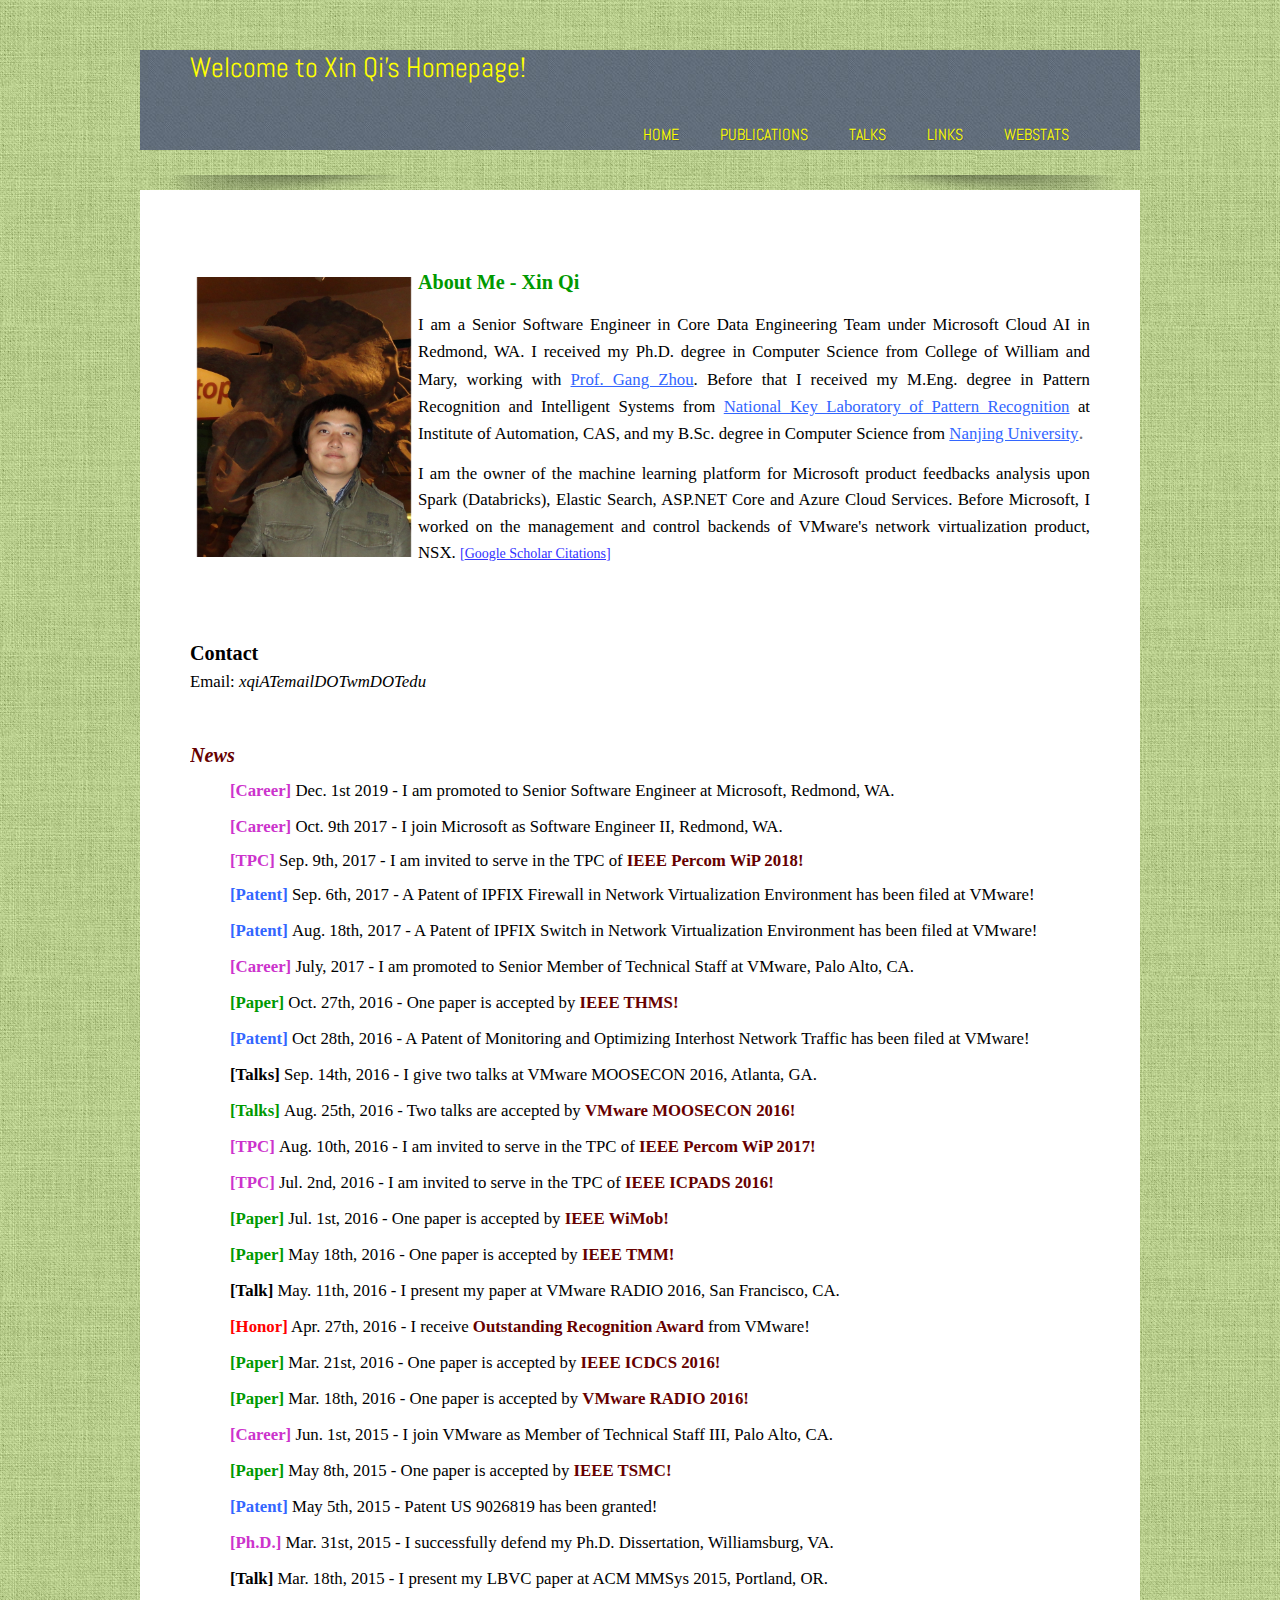
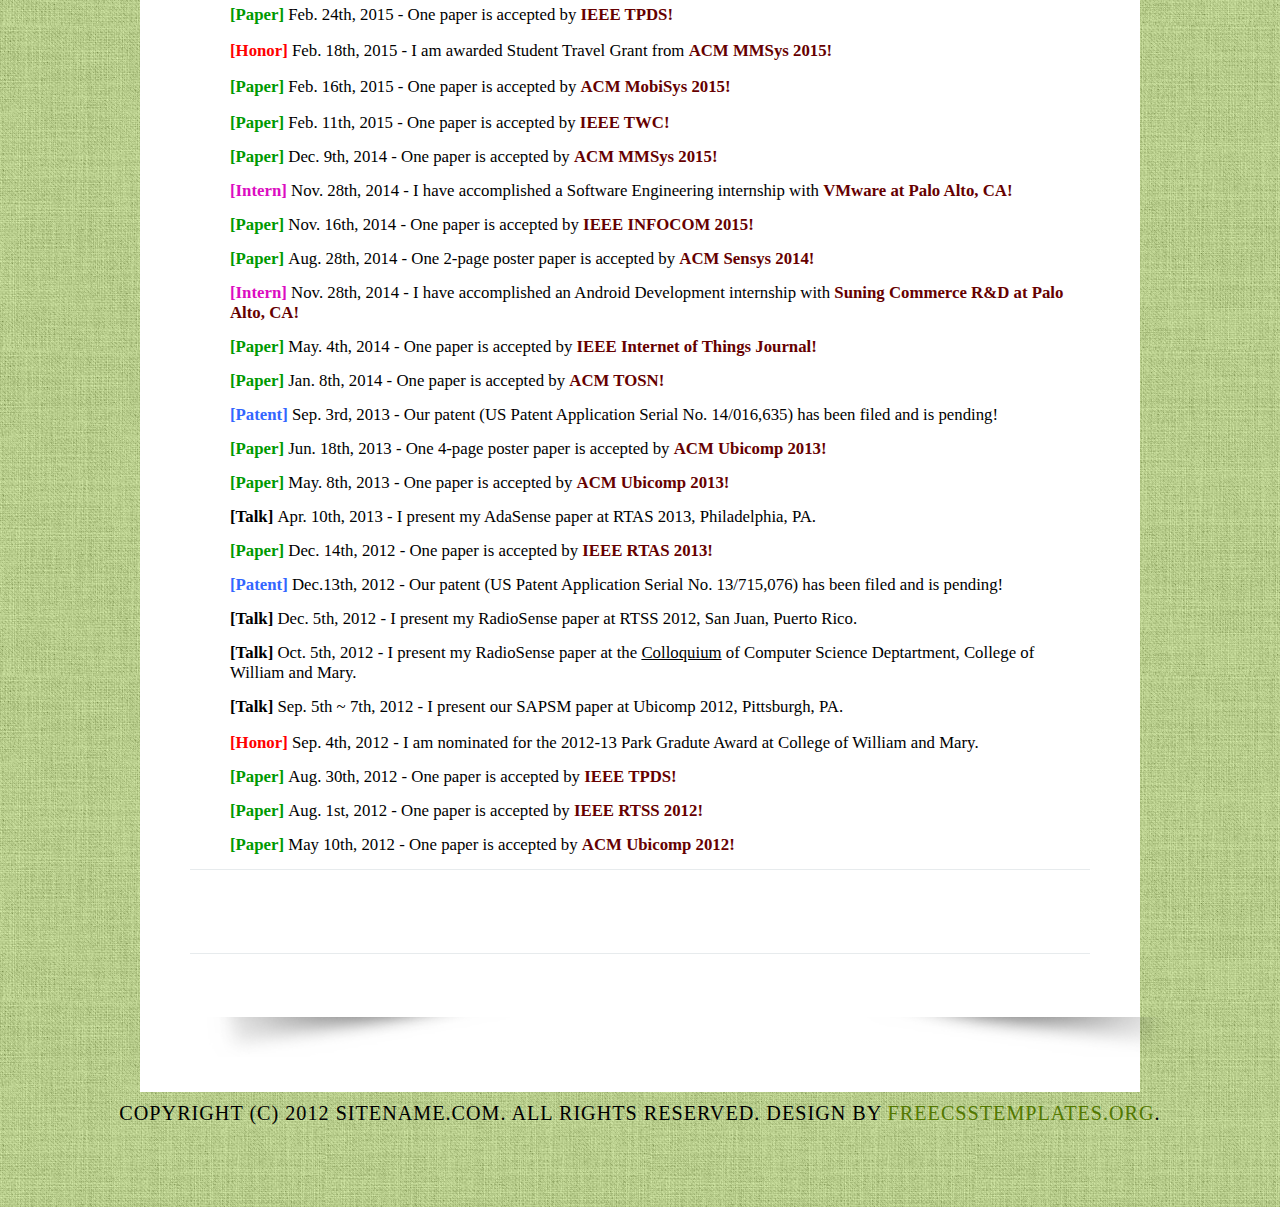
<file: index.html>
<!DOCTYPE html PUBLIC "-//W3C//DTD XHTML 1.0 Strict//EN" "http://www.w3.org/TR/xhtml1/DTD/xhtml1-strict.dtd">
<html xmlns="http://www.w3.org/1999/xhtml"><head><!--
Design by Free CSS Templates
http://www.freecsstemplates.org
Released for free under a Creative Commons Attribution 2.5 License
Name : Emerald Description: A two-column, fixed-width design with dark color scheme.
Version : 1.0
Released : 20120902
-->


















































  
  <meta http-equiv="Content-Type" content="text/html; charset=UTF-8" />

  
  <meta name="keywords" content="xin qi, activity recognition, radiosense, adasense, sapsm, video streaming, lbvc, smartphone, ubiquitous computing, mobile computing" />

  
  <meta name="description" content="Here's Xin Qi's homepage at Computer Science Dept, College of William and Mary." /><title>XIN QI's Homepage</title>
  

  
  
  <link href="http://fonts.googleapis.com/css?family=Abel" rel="stylesheet" type="text/css" />

  
  <link href="style.css" rel="stylesheet" type="text/css" media="screen" />

  
  <script type="text/javascript">
var _gaq = _gaq || [];
_gaq.push(['_setAccount', 'UA-37582113-1']);
_gaq.push(['_trackPageview']);
(function() {
var ga = document.createElement('script'); ga.type = 'text/javascript'; ga.async = true;
ga.src = ('https:' == document.location.protocol ? 'https://ssl' : 'http://www') + '.google-analytics.com/ga.js';
var s = document.getElementsByTagName('script')[0]; s.parentNode.insertBefore(ga, s);
})();
  </script></head><body>
<div id="wrapper">
<div id="header-wrapper" class="container">
<div id="header" class="container">
<div id="welcome">
<h1 style="color: yellow;"> Welcome to Xin Qi's Homepage! </h1>
</div>
<div id="menu" width="700">
<ul>
  <li class="current_page_item"><a href="index.html" style="color: yellow;">Home</a></li>
  <li><a href="publications.html" style="color: yellow;">Publications</a></li>
  <li><a href="talks.html" style="color: yellow;">Talks</a></li>
  <li><br />
  </li>
  <li><a href="index.html" style="color: yellow;">Links</a></li>
  <li><a href="https://www.dropbox.com/s/98r8j7r3y5ebmoz/WebStats.pdf?dl=0" target="_blank" style="color: yellow;">WebStats</a></li>
</ul>
</div>
</div>
<div><img src="images/img03.png" alt="" height="40" width="1000" /></div>
</div>
<!-- end #header -->
<div id="page">
<div id="content">
<div class="post">


<div class="entry">
<p><img src="images/xqi2.jpg" style="padding: 7px 6px; float: left; width: 216px; height: 280px;" alt="Xin Qi's photo" /><big style="font-family: Times New Roman,Times,serif;"><big><span class="listingBlankTr"><span class="node"><small><span style="color: black;"><big style="font-weight: bold;"><span style="color: rgb(0, 153, 0);">About Me - Xin Qi</span></big><br />
</span></small></span></span></big></big></p>
<p><big style="font-family: Times New Roman,Times,serif;"><big><span class="listingBlankTr"><span class="node"><small><span style="color: black;">I am a Senior Software Engineer in Core Data Engineering Team under Microsoft Cloud AI</span></small></span></span></big></big><big style="font-family: Times New Roman,Times,serif;"><big><span class="listingBlankTr"><span class="node"><small><span style="color: black;" /></small></span></span></big></big><big style="font-family: Times New Roman,Times,serif;"><big><span class="listingBlankTr"><span class="node"><small><span style="color: black;"> in Redmond, WA. I received my Ph.D. degree </span></small></span></span></big></big><big style="font-family: Times New Roman,Times,serif;"><big><span class="listingBlankTr"><span class="node"><small><span style="color: black;">in Computer Science from</span></small></span></span></big><big><span class="listingBlankTr"><span class="node"><small><span style="color: black;">
College of
William and Mary,&nbsp;</span></small></span></span></big></big><big style="font-family: Times New Roman,Times,serif;"><big><span class="listingBlankTr"><span class="node"><small><span style="color: black;" /></small></span></span></big></big><big style="font-family: Times New Roman,Times,serif;"><big><span class="listingBlankTr"><span class="node"><small><span style="color: black;">working with <a target="_blank" href="http://www.cs.wm.edu/%7Egzhou/"><span style="text-decoration: underline; color: rgb(51, 102, 255);">Prof. Gang Zhou</span></a></span></small></span></span></big></big><big style="font-family: Times New Roman,Times,serif;"><big><span class="listingBlankTr"><span class="node"><small><span style="color: black;">. Before that</span></small></span></span></big></big><big style="font-family: Times New Roman,Times,serif;"><span style="color: black;"> </span><big style="color: black;"><span class="listingBlankTr"><span class="node" /></span></big></big><big style="font-family: Times New Roman,Times,serif;"><big><span class="listingBlankTr"><span class="node"><small><span style="color: black;">I received my M.Eng. degree in Pattern
Recognition and
Intelligent Systems from</span> <a style="text-decoration: underline; color: rgb(51, 102, 255);" href="http://www.nlpr.ia.ac.cn/" target="_blank">National
Key
Laboratory of
Pattern Recognition</a> <span style="color: black;">at
Institute of
Automation, CAS, and my B.Sc.
degree in Computer Science from</span> <a href="http://www.nju.edu.cn/english/" target="_blank"><span style="color: rgb(51, 102, 255); text-decoration: underline;">Nanjing
University</span></a></small>.</span></span></big></big><span style="font-family: Times New Roman,Times,serif;">&nbsp;</span></p>

<p>
<big style="font-family: Times New Roman,Times,serif; color: black;">I am the owner of the machine learning platform for Microsoft product feedback</big><big style="font-family: Times New Roman,Times,serif; color: black;">s analysis upon Spark (Databricks), Elastic Search, ASP.NET Core and Azure Cloud Services.</big><big style="font-family: Times New Roman,Times,serif; color: black;"> Before Microsoft, I worked on the management and control backends of VMware's network virtualization product, NSX. </big><big style="font-family: Times New Roman,Times,serif; color: black;"><small><a target="_blank" href="https://scholar.google.com/citations?hl=en&amp;user=05BTnPwAAAAJ"><span style="color: rgb(51, 51, 255);">[<span style="text-decoration: underline;">Google Scholar Citations</span>]</span></a></small></big></p>
<p><br />
<big style="color: black;"><small><a target="_blank" href="https://scholar.google.com/citations?hl=en&amp;user=05BTnPwAAAAJ"><span style="color: rgb(51, 51, 255);" /></a></small></big></p>
<big style="font-family: Times New Roman,Times,serif; color: black;"> <big style="font-family: Times New Roman,Times,serif; color: black;"><span style="color: red; font-style: italic; font-weight: bold;">

</span><small><big><span style="font-weight: bold;"><br />
Contact</span></big><br style="font-family: Times New Roman,Times,serif; color: black;" />
</small>
<big style="color: black;"><small><small><span style="font-family: Times New Roman,Times,serif;">Email:<span style="font-style: italic;"> xqiATemailDOTwmDOTedu</span></span><br style="font-family: Times New Roman,Times,serif;" />
</small></small>
<span style="font-family: Times New Roman,Times,serif;"><br />
</span></big>
<br />
</big></big><div class="post"><big style="font-family: Times New Roman,Times,serif;"><big><span style="color: rgb(102, 0, 0); font-weight: bold; font-style: italic;">News</span></big></big><big><span style="font-weight: bold;"><br />
</span></big>
<dl style="color: black; font-family: Times New Roman,Times,serif; text-align: left;"><small><small>
  </small></small></dl><small><small>
</small></small>
<dl style="color: black; font-family: Times New Roman,Times,serif; text-align: left;">

<small><small>


  </small></small>  
  
  <dd><big><span style="font-weight: bold;"><span style="color: rgb(204, 51, 204);">[Career]</span> </span>Dec. 1st 2019 - I </big><big>am promoted to Senior </big><big>Software Engineer</big><big> at</big><big> Microsoft,</big><big> Redmond, WA.</big></dd>
  <dt><br />
  </dt>
  <dd><big><span style="font-weight: bold;"><span style="color: rgb(204, 51, 204);">[Career]</span> </span>Oct. 9th 2017 - I join Microsoft as Software Engineer II,</big><big> Redmond, WA.</big></dd>
</dl>
<dl style="color: black; font-family: Times New Roman,Times,serif; text-align: left;">
<dd><big style="color: rgb(204, 51, 204);"><span style="font-weight: bold;">[</span></big><big style="color: rgb(204, 51, 204);"><span style="font-weight: normal;"><span style="font-weight: bold;">TPC</span></span></big><big><span style="font-weight: bold;"><span style="color: rgb(204, 51, 204);">]</span> </span>Sep. 9th, 2017 - </big><big><span style="color: black; font-weight: normal;">I am invited to serve in the TPC of</span><span style="font-weight: normal;"> <span style="font-weight: bold;"><span style="color: rgb(102, 0, 0); font-weight: bold;">IEEE Percom WiP 2018!</span></span></span></big></dd>
</dl>
<dl style="color: black; font-family: Times New Roman,Times,serif; text-align: left;">


  
  <dd><big style="font-weight: bold; font-family: Times New Roman,Times,serif;"><span style="color: rgb(51, 102, 255);">[Patent]</span> </big><big style="font-family: Times New Roman,Times,serif;">Sep</big><big style="font-family: Times New Roman,Times,serif;">. 6th</big><big style="color: black; font-family: Times New Roman,Times,serif;">,
2017 - A Patent of IPFIX Firewall in Network Virtualization Environment has been filed at VMware!</big></dd>

  <dd><br />
  </dd>
  <dd><big style="font-weight: bold; font-family: Times New Roman,Times,serif;"><span style="color: rgb(51, 102, 255);">[Patent]</span> </big><big style="font-family: Times New Roman,Times,serif;">Aug. 18th</big><big style="color: black; font-family: Times New Roman,Times,serif;">,
2017 - A Patent of IPFIX Switch in Network Virtualization Environment has been filed at VMware!</big></dd>

  <dt><br />
  </dt>
  <dd><big><span style="font-weight: bold;"><span style="color: rgb(204, 51, 204);">[Career]</span> </span>July, 2017 - I am promoted to Senior Member of Technical Staff at VMware,</big><big> Palo Alto, CA.</big></dd>

  <dd><br />
  </dd>
  <dd><big style="color: rgb(0, 153, 0);"><span style="font-weight: bold;">[</span></big><big style="color: rgb(0, 153, 0);"><span style="font-weight: normal;"><span style="font-weight: bold;">Paper</span></span></big><big><span style="font-weight: bold;"><span style="color: rgb(0, 153, 0);">]</span> </span>Oct. 27th, 2016 - </big><big><span style="color: black; font-weight: normal;">One paper is
accepted by</span><span style="font-weight: normal;">&nbsp;<span style="font-weight: bold;"><span style="color: rgb(102, 0, 0); font-weight: bold;">IEEE THMS!</span></span></span></big></dd>

  <dd><br />
<big style="font-weight: bold; font-family: Times New Roman,Times,serif;"><span style="color: rgb(51, 102, 255);" /></big></dd>
  <dd><big style="font-weight: bold; font-family: Times New Roman,Times,serif;"><span style="color: rgb(51, 102, 255);">[Patent]</span> </big><big style="font-family: Times New Roman,Times,serif;">Oct</big><big style="color: black; font-family: Times New Roman,Times,serif;"> 28th,
2016 - A Patent of </big><big style="color: black; font-family: Times New Roman,Times,serif;">Monitoring and Optimizing </big><big style="color: black; font-family: Times New Roman,Times,serif;">Interhost Network Traffic has been filed at VMware!</big></dd>

  <dd><br />

  </dd>

  <dd><big style="color: black;"><span style="font-weight: bold;">[</span></big><big style="color: black;"><span style="font-weight: normal;"><span style="font-weight: bold;">Talks</span></span></big><big><span style="font-weight: bold;"><span style="color: black;">]</span> </span>Sep. 14th, 2016 - I give </big><big><span style="color: black; font-weight: normal;">two talks at</span><span style="font-weight: normal;"> <span style="color: black;">VMware MOOSECON 2016, Atlanta, GA.<br />
    </span></span></big></dd>

  <dd><br />

  </dd>

  <dd><big style="color: rgb(0, 153, 0);"><span style="font-weight: bold;">[</span></big><big style="color: rgb(0, 153, 0);"><span style="font-weight: normal;"><span style="font-weight: bold;">Talks</span></span></big><big><span style="font-weight: bold;"><span style="color: rgb(0, 153, 0);">]</span> </span>Aug. 25th, 2016 - </big><big><span style="color: black; font-weight: normal;">Two talks are
accepted by</span><span style="font-weight: normal;"> <span style="font-weight: bold;"><span style="color: rgb(102, 0, 0); font-weight: bold;">VMware MOOSECON 2016!</span></span></span></big></dd>


  <dd><br />

  </dd>


  <dd><big style="color: rgb(204, 51, 204);"><span style="font-weight: bold;">[</span></big><big style="color: rgb(204, 51, 204);"><span style="font-weight: normal;"><span style="font-weight: bold;">TPC</span></span></big><big><span style="font-weight: bold;"><span style="color: rgb(204, 51, 204);">]</span> </span>Aug. 10th, 2016 - </big><big><span style="color: black; font-weight: normal;">I am invited to serve in the TPC of</span><span style="font-weight: normal;"> <span style="font-weight: bold;"><span style="color: rgb(102, 0, 0); font-weight: bold;">IEEE Percom WiP 2017!</span></span></span></big></dd>


  <dd><br />

  </dd>


  <dd><big style="color: rgb(204, 51, 204);"><span style="font-weight: bold;">[</span></big><big style="color: rgb(204, 51, 204);"><span style="font-weight: normal;"><span style="font-weight: bold;">TPC</span></span></big><big><span style="font-weight: bold;"><span style="color: rgb(204, 51, 204);">]</span> </span>Jul. 2nd, 2016 - </big><big><span style="color: black; font-weight: normal;">I am invited to serve in the TPC of</span><span style="font-weight: normal;"> <span style="font-weight: bold;"><span style="color: rgb(102, 0, 0); font-weight: bold;">IEEE ICPADS 2016!</span></span></span></big></dd>


  <dd><br />

  </dd>


  <dd><big style="color: rgb(0, 153, 0);"><span style="font-weight: bold;">[</span></big><big style="color: rgb(0, 153, 0);"><span style="font-weight: normal;"><span style="font-weight: bold;">Paper</span></span></big><big><span style="font-weight: bold;"><span style="color: rgb(0, 153, 0);">]</span> </span>Jul. 1st, 2016 - </big><big><span style="color: black; font-weight: normal;">One paper is
accepted by</span><span style="font-weight: normal;">&nbsp;<span style="font-weight: bold;"><span style="color: rgb(102, 0, 0); font-weight: bold;">IEEE WiMob!</span></span></span></big></dd>
  <dd><br />

  </dd>

  <dd><big style="color: rgb(0, 153, 0);"><span style="font-weight: bold;">[</span></big><big style="color: rgb(0, 153, 0);"><span style="font-weight: normal;"><span style="font-weight: bold;">Paper</span></span></big><big><span style="font-weight: bold;"><span style="color: rgb(0, 153, 0);">]</span> </span>May 18th, 2016 - </big><big><span style="color: black; font-weight: normal;">One paper is
accepted by</span><span style="font-weight: normal;">&nbsp;<span style="font-weight: bold;"><span style="color: rgb(102, 0, 0); font-weight: bold;">IEEE TMM!</span></span></span></big></dd>



  <dd><br />

  </dd>


  <dd><big><span style="font-weight: bold;">[Talk]</span> May. 11th, 2016 - I present my</big><big> </big><big>paper
at VMware RADIO</big><big style="color: black;"> 2016</big><big>, San Francisco, CA.</big></dd>


  <dd><br />

  </dd>


  <dd><big style="color: red;"><span style="font-weight: bold;">[</span></big><big style="color: red;"><span style="font-weight: normal;"><span style="font-weight: bold;">Honor</span></span></big><big><span style="font-weight: bold;"><span style="color: red;">]</span></span><span style="color: black;"> Apr. 27th, 2016 - </span></big><big><span style="font-weight: normal; color: black;">I receive <span style="color: rgb(102, 0, 0);"><span style="font-weight: bold;"><span style="font-weight: bold; color: rgb(102, 0, 0);">Outstanding Recognition</span><span style="color: rgb(102, 0, 0);"> </span><span style="font-weight: bold; color: rgb(102, 0, 0);">Award</span></span><span style="color: black;"> from VMware!</span></span></span></big></dd>


  <dd><br />

  </dd>


  <dd><big style="color: rgb(0, 153, 0);"><span style="font-weight: bold;">[</span></big><big style="color: rgb(0, 153, 0);"><span style="font-weight: normal;"><span style="font-weight: bold;">Paper</span></span></big><big><span style="font-weight: bold;"><span style="color: rgb(0, 153, 0);">]</span> </span>Mar. 21st, 2016 - </big><big><span style="color: black; font-weight: normal;">One paper is
accepted by</span><span style="font-weight: normal;"> <span style="font-weight: bold;"><span style="color: rgb(102, 0, 0);">IEEE</span><span style="color: rgb(102, 0, 0); font-weight: bold;"> ICDCS 2016!</span></span></span></big></dd>


  <dd><br />

  </dd>


  <dd><big style="color: rgb(0, 153, 0);"><span style="font-weight: bold;">[</span></big><big style="color: rgb(0, 153, 0);"><span style="font-weight: normal;"><span style="font-weight: bold;">Paper</span></span></big><big><span style="font-weight: bold;"><span style="color: rgb(0, 153, 0);">]</span> </span>Mar. 18th, 2016 - </big><big><span style="color: black; font-weight: normal;">One paper is
accepted by</span><span style="font-weight: normal;"> <span style="font-weight: bold;"><span style="color: rgb(102, 0, 0); font-weight: bold;">VMware RADIO 2016!</span></span></span></big></dd>


  <dd><br />

  </dd>


  <dd><big><span style="font-weight: bold;"><span style="color: rgb(204, 51, 204);">[Career]</span> </span>Jun. 1st, 2015 - I join VMware as Member of Technical Staff III,</big><big> Palo Alto, CA.</big></dd>


  <dd><br />

  </dd>


  <dd><big style="color: rgb(0, 153, 0);"><span style="font-weight: bold;">[</span></big><big style="color: rgb(0, 153, 0);"><span style="font-weight: normal;"><span style="font-weight: bold;">Paper</span></span></big><big><span style="font-weight: bold;"><span style="color: rgb(0, 153, 0);">]</span> </span>May 8th, 2015 - </big><big><span style="color: black; font-weight: normal;">One paper is
accepted by</span><span style="font-weight: normal;">&nbsp;<span style="font-weight: bold;"><span style="color: rgb(102, 0, 0); font-weight: bold;">IEEE TSMC!</span></span></span></big></dd>

  <dd><br />

  </dd>


  <dd><big style="font-weight: bold; font-family: Times New Roman,Times,serif;"><span style="color: rgb(51, 102, 255);">[Patent]</span> </big><big style="font-family: Times New Roman,Times,serif;">May</big><big style="color: black; font-family: Times New Roman,Times,serif;"> 5th,
2015 - Patent US 9026819 has been granted</big><big style="color: black; font-family: Times New Roman,Times,serif;">!</big></dd>

  <dd><br />

  </dd>


  <dd><big><span style="font-weight: bold;"><span style="color: rgb(204, 51, 204);">[Ph.D.]</span> </span>Mar. 31st, 2015 - I successfully defend my Ph.D. Dissertation,</big><big> Williamsburg, VA.</big></dd>

  <dd><br />

  </dd>


  <dd><big><span style="font-weight: bold;">[Talk] </span>Mar.
18th, 2015 - I present my LBVC</big><big> </big><big>paper
at </big><big style="color: black;">ACM MMSys 2015</big><big>, Portland, OR.</big></dd>

  <dd><br />

  </dd>


  <dd><big style="color: rgb(0, 153, 0);"><span style="font-weight: bold;">[</span></big><big style="color: rgb(0, 153, 0);"><span style="font-weight: normal;"><span style="font-weight: bold;">Paper</span></span></big><big><span style="font-weight: bold;"><span style="color: rgb(0, 153, 0);">]</span> </span>Feb. 24th, 2015 - </big><big><span style="color: black; font-weight: normal;">One paper is
accepted by</span><span style="font-weight: normal;">&nbsp;<span style="font-weight: bold;"><span style="color: rgb(102, 0, 0); font-weight: bold;">IEEE TPDS!</span></span></span></big></dd>


  <dd><br />

  </dd>


  <dd style="font-family: Times New Roman,Times,serif;"><big><span style="font-weight: bold;"><span style="color: red;">[Honor]</span> </span></big><big>Feb. 18th, 2015 - I am awarded Student Travel Grant from </big><big><span style="color: rgb(102, 0, 0); font-weight: bold;">ACM MMSys 2015!</span></big></dd>


  <dd><br />

  </dd>


  <dd><big style="color: rgb(0, 153, 0);"><span style="font-weight: bold;">[</span></big><big style="color: rgb(0, 153, 0);"><span style="font-weight: normal;"><span style="font-weight: bold;">Paper</span></span></big><big><span style="font-weight: bold;"><span style="color: rgb(0, 153, 0);">]</span> </span>Feb. 16th, 2015 - </big><big><span style="color: black; font-weight: normal;">One paper is
accepted by</span><span style="font-weight: normal;"> </span><span style="color: rgb(102, 0, 0); font-weight: bold;">ACM MobiSys 2015!</span></big><big><span style="color: black; font-weight: normal;"><br />
</span></big></dd>


  <dd><br />

  </dd>


  <dd><big style="color: rgb(0, 153, 0);"><span style="font-weight: bold;">[</span></big><big style="color: rgb(0, 153, 0);"><span style="font-weight: normal;"><span style="font-weight: bold;">Paper</span></span></big><big><span style="font-weight: bold;"><span style="color: rgb(0, 153, 0);">]</span> </span>Feb. 11th, 2015 - </big><big><span style="color: black; font-weight: normal;">One paper is
accepted by</span><span style="font-weight: normal;">&nbsp;<span style="font-weight: bold;"><span style="color: rgb(102, 0, 0); font-weight: bold;">IEEE TWC!</span></span></span></big></dd>

</dl>


<small><small>


</small></small><dl style="color: black; font-family: Times New Roman,Times,serif; text-align: left;"><small><small>
  </small></small>  <dd><big style="color: rgb(0, 153, 0);"><span style="font-weight: bold;">[</span></big><big style="color: rgb(0, 153, 0);"><span style="font-weight: normal;"><span style="font-weight: bold;">Paper</span></span></big><big><span style="font-weight: bold;"><span style="color: rgb(0, 153, 0);">]</span>
    </span>Dec. 9th, 2014 - </big><big><span style="color: black; font-weight: normal;">One paper is
accepted by</span><span style="font-weight: normal;"> </span><span style="color: rgb(102, 0, 0); font-weight: bold;">ACM MMSys 2015!</span></big></dd>


</dl><small><small>

</small></small><dl style="color: black; font-family: Times New Roman,Times,serif; text-align: left;"><small><small>
  </small></small>  <dd><big style="color: rgb(220, 13, 193);"><span style="font-weight: bold;">[</span></big><big style="color: rgb(220, 13, 193);"><span style="font-weight: normal;"><span style="font-weight: bold;">Intern</span></span></big><big><span style="font-weight: bold;"><span style="color: rgb(220, 13, 193);">]</span>
    </span>Nov. 28th, 2014 - </big><big><span style="color: black; font-weight: normal;">I have accomplished a
Software Engineering
internship with </span><span style="font-weight: normal;"> </span><span style="color: rgb(102, 0, 0); font-weight: bold;">VMware at Palo Alto,
CA!</span></big></dd>

</dl><small><small>
</small></small><dl style="color: black; font-family: Times New Roman,Times,serif; text-align: left;"><small><small>
  </small></small>  <dd><big style="color: rgb(0, 153, 0);"><span style="font-weight: bold;">[</span></big><big style="color: rgb(0, 153, 0);"><span style="font-weight: normal;"><span style="font-weight: bold;">Paper</span></span></big><big><span style="font-weight: bold;"><span style="color: rgb(0, 153, 0);">]</span>
    </span>Nov. 16th, 2014 - </big><big><span style="color: black; font-weight: normal;">One paper is
accepted by</span><span style="font-weight: normal;"> </span><span style="color: rgb(102, 0, 0); font-weight: bold;">IEEE INFOCOM 2015!</span></big></dd>

</dl><small><small>
</small></small><dl style="color: black; font-family: Times New Roman,Times,serif; text-align: left;"><small><small>
  </small></small>  <dd><big style="color: rgb(0, 153, 0);"><span style="font-weight: bold;">[</span></big><big style="color: rgb(0, 153, 0);"><span style="font-weight: normal;"><span style="font-weight: bold;">Paper</span></span></big><big><span style="font-weight: bold;"><span style="color: rgb(0, 153, 0);">]</span>
    </span>Aug. 28th, 2014 - </big><big><span style="color: black; font-weight: normal;">One
2-page poster paper is
accepted by</span><span style="font-weight: normal;"> </span><span style="color: rgb(102, 0, 0); font-weight: bold;">ACM Sensys 2014!</span></big></dd>

</dl><small><small>
</small></small><dl style="color: black; font-family: Times New Roman,Times,serif; text-align: left;"><small><small>
  </small></small>  <dd><big style="color: rgb(220, 13, 193);"><span style="font-weight: bold;">[</span></big><big style="color: rgb(220, 13, 193);"><span style="font-weight: normal;"><span style="font-weight: bold;">Intern</span></span></big><big><span style="font-weight: bold;"><span style="color: rgb(220, 13, 193);">]</span>
    </span>Nov. 28th, 2014 - </big><big><span style="color: black; font-weight: normal;">I have accomplished an
Android Development internship with </span><span style="font-weight: normal;"> </span><span style="color: rgb(102, 0, 0); font-weight: bold;">Suning Commerce
R&amp;D at Palo Alto, CA!</span></big></dd>

</dl><small><small>
</small></small><dl style="color: black; font-family: Times New Roman,Times,serif; text-align: left;"><small><small>
  </small></small>  <dd><big style="color: rgb(0, 153, 0);"><span style="font-weight: bold;">[</span></big><big style="color: rgb(0, 153, 0);"><span style="font-weight: normal;"><span style="font-weight: bold;">Paper</span></span></big><big><span style="font-weight: bold;"><span style="color: rgb(0, 153, 0);">]</span>
    </span>May. 4th, 2014 - </big><big><span style="color: black; font-weight: normal;">One
paper is
accepted by</span><span style="font-weight: normal;"> </span><span style="color: rgb(102, 0, 0); font-weight: bold;">IEEE
Internet of Things Journal!</span></big></dd>

</dl><small><small>
</small></small><dl style="color: black; font-family: Times New Roman,Times,serif; text-align: left;"><small><small>
  </small></small>  <dd><big style="color: rgb(0, 153, 0);"><span style="font-weight: bold;">[</span></big><big style="color: rgb(0, 153, 0);"><span style="font-weight: normal;"><span style="font-weight: bold;">Paper</span></span></big><big><span style="font-weight: bold;"><span style="color: rgb(0, 153, 0);">]</span>
    </span>Jan.
8th, 2014 - </big><big><span style="color: black; font-weight: normal;">One
paper is
accepted by</span><span style="font-weight: normal;"> </span><span style="color: rgb(102, 0, 0); font-weight: bold;">ACM TOSN!</span></big></dd>

</dl><small><small>
</small></small><dl><small><small>
  </small></small>  <dd><big style="font-weight: bold; font-family: Times New Roman,Times,serif;"><span style="color: rgb(51, 102, 255);">[Patent]</span> </big><big style="font-family: Times New Roman,Times,serif; color: black;">Sep</big><big style="color: black; font-family: Times New Roman,Times,serif;"><span style="color: black;">.</span> 3rd,
2013 - Our patent </big><big style="color: black; font-family: Times New Roman,Times,serif;">(US
Patent Application Serial No. 14/016,635) </big><big style="color: black; font-family: Times New Roman,Times,serif;">has
been filed and is pending!</big></dd>

</dl><small><small>
</small></small><dl style="color: black; font-family: Times New Roman,Times,serif; text-align: left;"><small><small>
  </small></small>  <dd><big style="color: rgb(0, 153, 0);"><span style="font-weight: bold;">[</span></big><big style="color: rgb(0, 153, 0);"><span style="font-weight: normal;"><span style="font-weight: bold;">Paper</span></span></big><big><span style="font-weight: bold;"><span style="color: rgb(0, 153, 0);">]</span>
    </span>Jun.
18th, 2013 - </big><big><span style="color: black; font-weight: normal;">One 4-page poster
paper is
accepted by</span><span style="font-weight: normal;"> </span><span style="color: rgb(102, 0, 0); font-weight: bold;">ACM Ubicomp
2013!</span></big></dd>

</dl><small><small>
</small></small><dl style="color: black; font-family: Times New Roman,Times,serif; text-align: left;"><small><small>
  </small></small>  <dd><big style="color: rgb(0, 153, 0);"><span style="font-weight: bold;">[</span></big><big style="color: rgb(0, 153, 0);"><span style="font-weight: normal;"><span style="font-weight: bold;">Paper</span></span></big><big><span style="font-weight: bold;"><span style="color: rgb(0, 153, 0);">]</span>
    </span>May.
8th, 2013 - </big><big><span style="color: black; font-weight: normal;">One
paper is
accepted by</span><span style="font-weight: normal;"> </span><span style="color: rgb(102, 0, 0); font-weight: bold;">ACM Ubicomp
2013!</span></big></dd>

</dl><small><small>
</small></small><dl style="color: black; font-family: Times New Roman,Times,serif; text-align: left;"><small><small>
  </small></small>  <dd><big><span style="font-weight: bold;">[Talk] </span>Apr.
10th, 2013 - I present my </big><big>AdaSense </big><big>paper
at
RTAS 2013, Philadelphia, PA.</big><br />
  </dd>

</dl><small><small>
</small></small><dl style="color: rgb(204, 0, 0); font-family: Times New Roman,Times,serif; text-align: left;" font-weight="" bold=""><small><small>
  </small></small>  <dd><big><span style="color: black; font-weight: normal;"><span style="font-weight: bold; color: rgb(0, 153, 0);">[Paper]</span>
Dec.
14th, 2012 - One paper is accepted by</span> <span style="color: rgb(102, 0, 0); font-weight: bold;">IEEE RTAS 2013!</span></big></dd>

</dl><small><small>
</small></small><dl style="text-align: left;"><small><small>
  </small></small>  <dd><big style="font-weight: bold; font-family: Times New Roman,Times,serif;"><span style="color: rgb(51, 102, 255);">[Patent]</span> </big><big style="color: black; font-family: Times New Roman,Times,serif;">Dec.13th,
2012 - Our patent </big><big style="color: black; font-family: Times New Roman,Times,serif;">(US
Patent Application Serial No. 13/715,076) </big><big style="color: black; font-family: Times New Roman,Times,serif;">has
been filed and is pending!</big><br />
  </dd>

</dl><small><small>
</small></small><dl style="color: black; text-align: left; font-family: Times New Roman,Times,serif;"><small><small>
  </small></small>  <dd><big><span style="font-weight: bold;">[Talk] </span>Dec. 5th,
2012 - I present my </big><big>RadioSense </big><big>paper
at
RTSS 2012, San Juan, Puerto Rico.</big></dd>

</dl><small><small>
</small></small><dl style="text-align: left; font-family: Times New Roman,Times,serif;"><small><small>
  </small></small>  <dd><big style="color: black;"><span style="font-weight: bold;">[Talk]
    </span>Oct</big><big style="color: black;">. 5th, 2012 - I present
my RadioSense paper at the <a target="_blank" style="text-decoration: underline; color: black;" href="https://events.wm.edu/event/view/wm/11918">Colloquium</a>
of
Computer Science Deptartment, College of William and Mary.</big></dd>

</dl><small><small>
</small></small><dl style="color: black; text-align: left;"><small><small>
  </small></small>  <dd><big style="font-family: Times New Roman,Times,serif;"><span style="font-weight: bold;">[Talk] </span></big><big><span style="font-family: Times New Roman,Times,serif;">Sep.
5th ~ 7th, 2012 - I present our SAPSM paper at Ubicomp 2012,
Pittsburgh, PA.</span><span style="font-weight: bold;" /></big></dd>

  <dd><br />
    <big><span style="font-weight: bold;" /></big></dd>

  <dd style="font-family: Times New Roman,Times,serif;"><big><span style="font-weight: bold;"><span style="color: red;">[Honor]</span> </span></big><big>Sep.
4th, 2012 - I am nominated for the 2012-13
Park Gradute Award at College of William and Mary.</big></dd>

</dl><small><small>
</small></small><dl style="font-weight: bold; color: rgb(153, 102, 51); text-align: left; font-family: Times New Roman,Times,serif;"><small><small>
  </small></small>  <dd><big><span style="color: black; font-weight: normal;"><span style="font-weight: bold; color: rgb(0, 153, 0);">[Paper] </span></span></big><big><span style="color: black; font-weight: normal;">Aug. 30th, 2012 -
One paper
is accepted by</span> <span style="color: rgb(102, 0, 0);">IEEE TPDS!</span></big></dd>

</dl><small><small>
</small></small><dl style="font-weight: bold; color: rgb(153, 102, 51); text-align: left; font-family: Times New Roman,Times,serif;"><small><small>
  </small></small>  <dd><big><span style="color: black; font-weight: normal;"><span style="font-weight: bold; color: rgb(0, 153, 0);">[Paper] </span></span></big><big><span style="color: black; font-weight: normal;">Aug. 1st, 2012 -
One paper
is accepted by</span> <span style="color: rgb(102, 0, 0);">IEEE RTSS
2012!</span></big></dd>

</dl><small><small>
</small></small><dl style="font-weight: bold; color: rgb(153, 102, 51); font-family: Times New Roman,Times,serif;"><small><small>
  </small></small>  <dd style="text-align: left;"><big><span style="color: black; font-weight: normal;"><span style="font-weight: bold; color: rgb(0, 153, 0);">[Paper] </span></span></big><big style="color: black; font-weight: normal;">May 10th, 2012 - </big><big><span style="color: black; font-weight: normal;">One paper is
accepted by</span><span style="font-weight: normal;"> </span><span style="color: rgb(102, 0, 0);">ACM Ubicomp
2012!</span></big></dd>

</dl><small>
</small></div>
</div>
<div style="clear: both;"><big style="font-family: Times New Roman,Times,serif; color: black;"><big style="font-family: Times New Roman,Times,serif; color: black;">&nbsp;</big></big></div>
</div>
<!-- end #content -->
<!-- end #sidebar -->
<div style="clear: both;"><big style="font-family: Times New Roman,Times,serif; color: black;"><big style="font-family: Times New Roman,Times,serif; color: black;">&nbsp;</big></big></div>
</div>
<div class="container"><big style="font-family: Times New Roman,Times,serif; color: black;"><big style="font-family: Times New Roman,Times,serif; color: black;"><img src="images/img03.png" alt="" height="40" width="1000" /></big></big></div>
<!-- end #page --></div>
<div id="footer-content">
<div id="footer">
<p><big style="font-family: Times New Roman,Times,serif; color: black;"><big style="font-family: Times New Roman,Times,serif; color: black;">Copyright (c) 2012 Sitename.com. All rights reserved. Design
by <a href="http://www.freecsstemplates.org/" rel="nofollow">FreeCSSTemplates.org</a>.</big></big></p>
</div>
<!-- end #footer -->
</div>
</div>

</body></html>
</file>
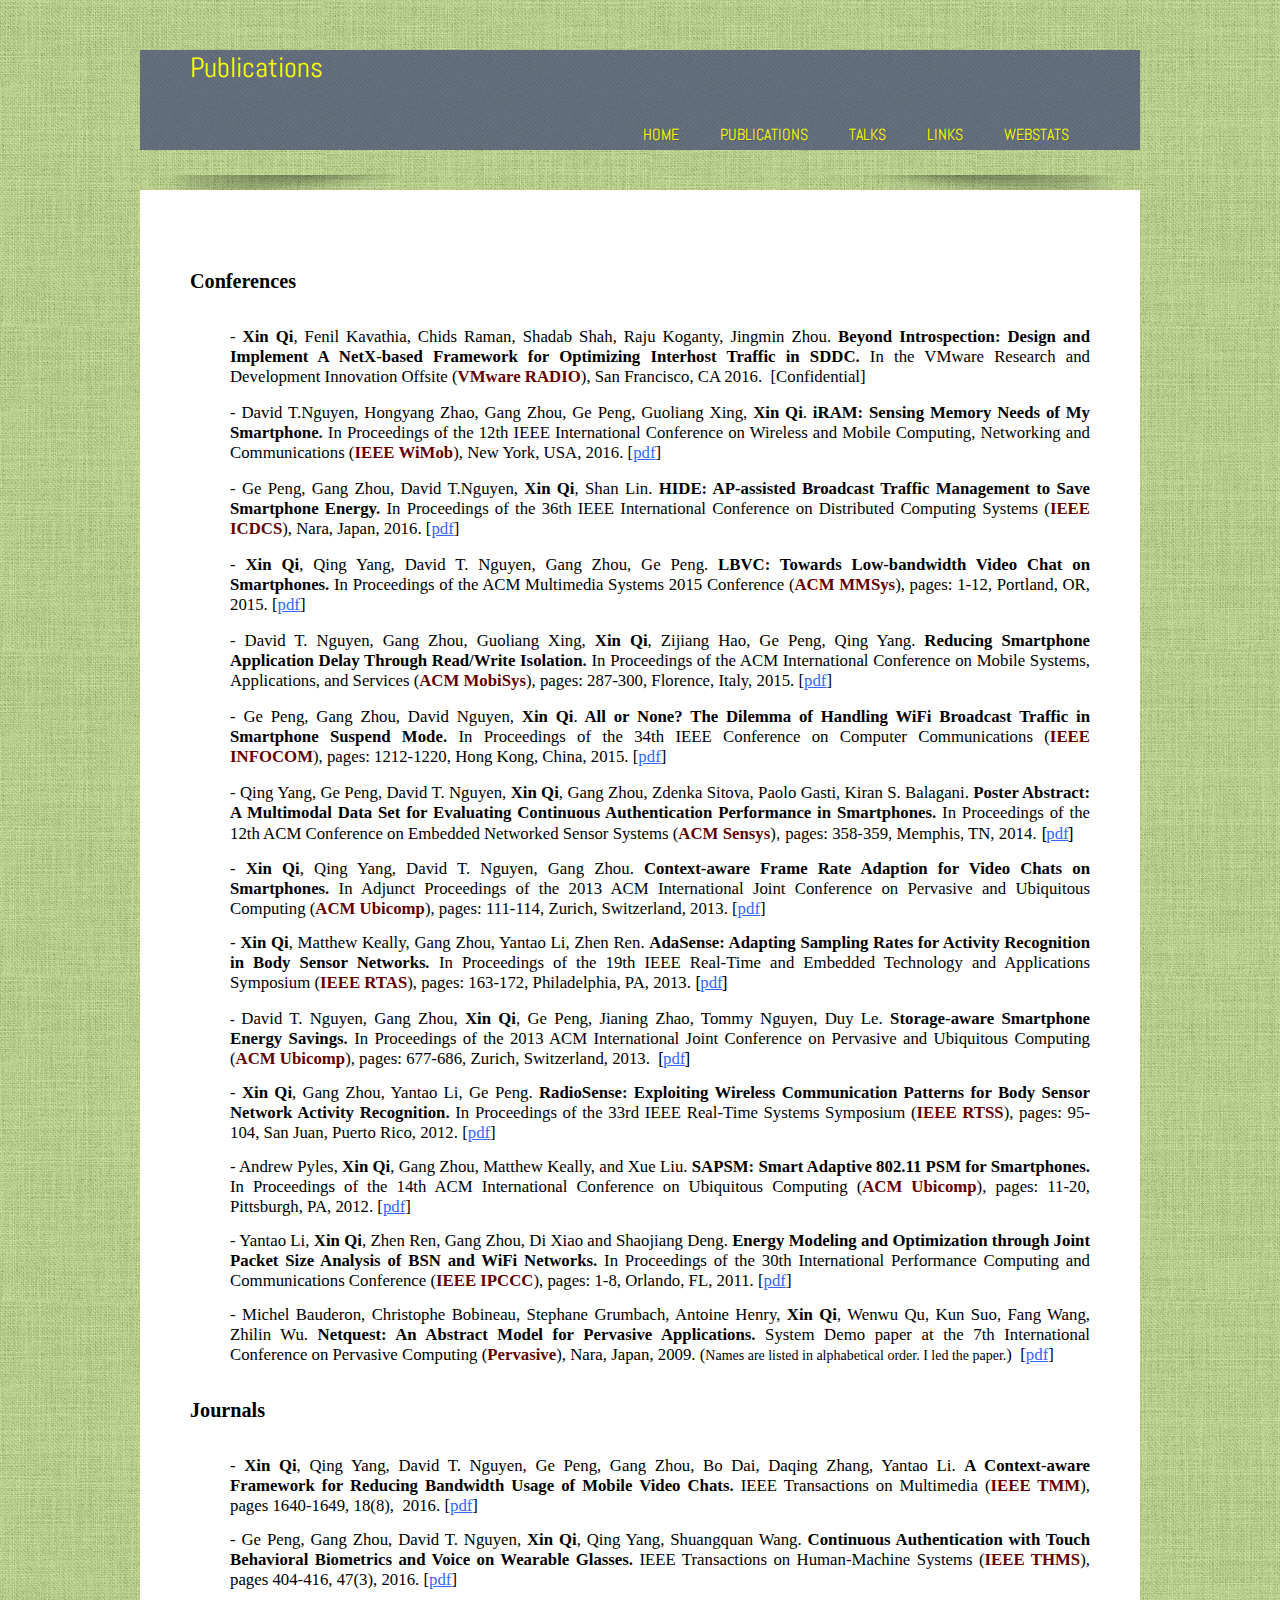
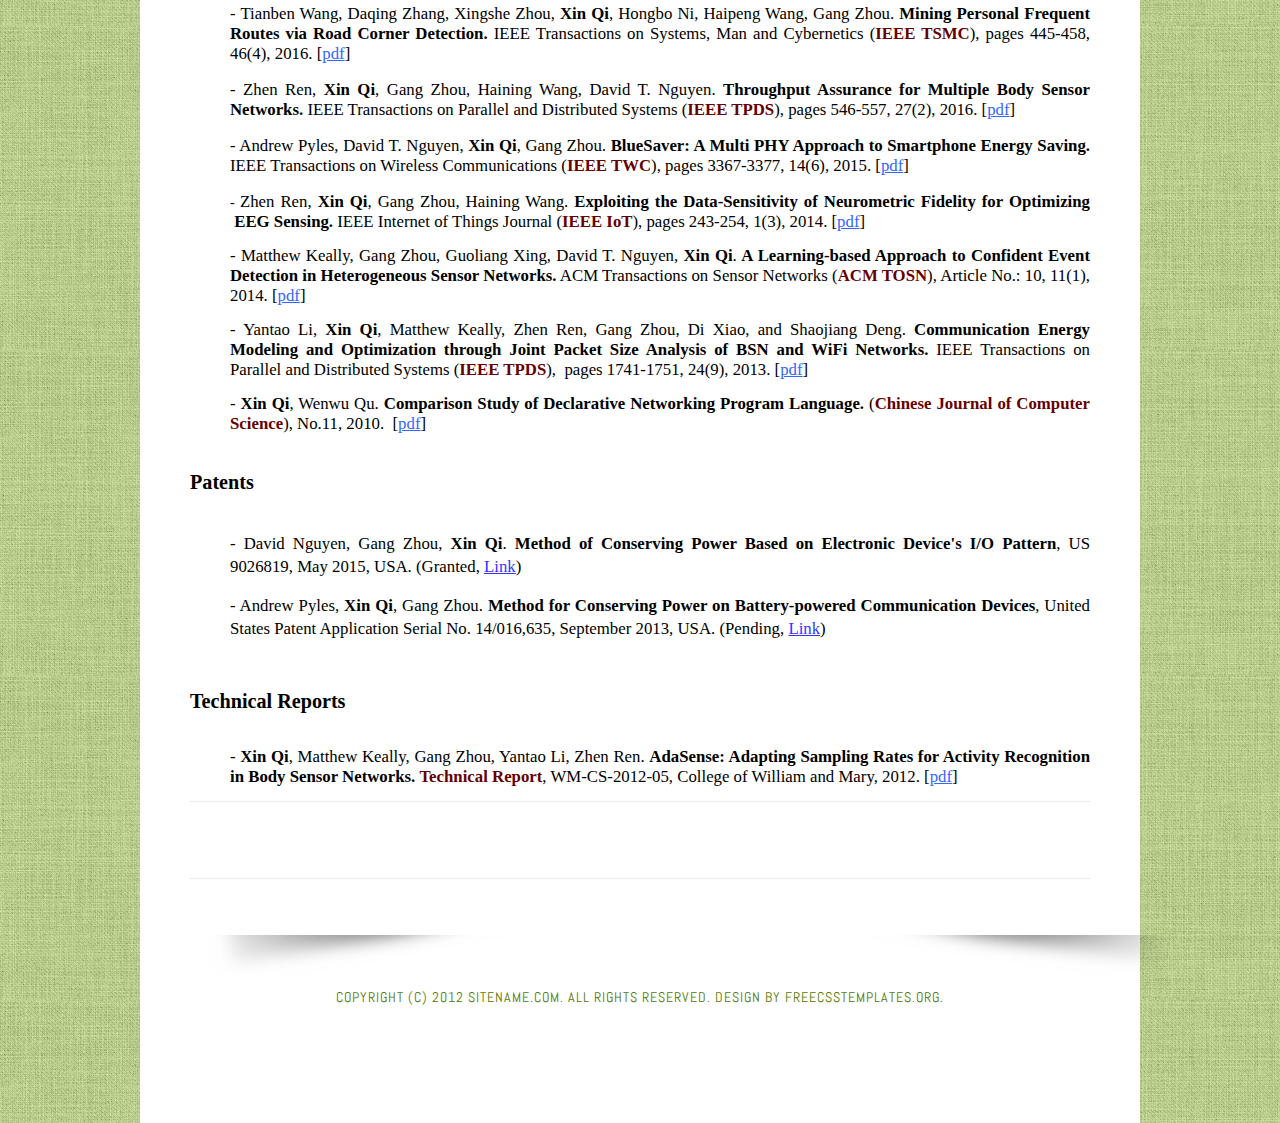
<file: fulllist.html>
<!DOCTYPE html PUBLIC "-//W3C//DTD XHTML 1.0 Strict//EN" "http://www.w3.org/TR/xhtml1/DTD/xhtml1-strict.dtd">
<html xmlns="http://www.w3.org/1999/xhtml"><head><!--
Design by Free CSS Templates
http://www.freecsstemplates.org
Released for free under a Creative Commons Attribution 2.5 License
Name : Emerald Description: A two-column, fixed-width design with dark color scheme.
Version : 1.0
Released : 20120902
-->




















  
  <meta http-equiv="Content-Type" content="text/html; charset=UTF-8" />

  
  <meta name="keywords" content="xin qi, activity recognition, radiosense, adasense, sapsm, video streaming, lbvc, smartphone, ubiquitous computing, mobile computing" />

  
  <meta name="description" content="Here's Xin Qi's homepage at Computer Science Dept, College of William and Mary." /><title>XIN QI's Homepage</title>
  

  
  
  <link href="http://fonts.googleapis.com/css?family=Abel" rel="stylesheet" type="text/css" />

  
  <link href="style.css" rel="stylesheet" type="text/css" media="screen" />

  
  <script type="text/javascript">
var _gaq = _gaq || [];
_gaq.push(['_setAccount', 'UA-37582113-1']);
_gaq.push(['_trackPageview']);
(function() {
var ga = document.createElement('script'); ga.type = 'text/javascript'; ga.async = true;
ga.src = ('https:' == document.location.protocol ? 'https://ssl' : 'http://www') + '.google-analytics.com/ga.js';
var s = document.getElementsByTagName('script')[0]; s.parentNode.insertBefore(ga, s);
})();
  </script></head><body>
<div id="wrapper">
<div id="header-wrapper" class="container">
<div id="header" class="container">
<div id="welcome">
<h1 style="color: yellow;"> Publications </h1>
</div>
<div id="menu" width="700">
<ul>
  <li class="current_page_item"><a href="index.html" style="color: yellow;">Home</a></li>
  <li><a href="publications.html" style="color: yellow;">Publications</a></li>
  <li><a href="talks.html" style="color: yellow;">Talks</a></li>
  <li><br />
  </li>
  <li><a href="index.html" style="color: yellow;">Links</a></li>
  <li><a href="pdfs/WebStats.pdf" target="_blank" style="color: yellow;">WebStats</a></li>
</ul>
</div>
</div>
<div><img src="images/img03.png" alt="" height="40" width="1000" /></div>
</div>
<!-- end #header -->
<div id="page">
<div id="content">
<div class="post">
<div class="entry">
<div class="post"><big><span style="font-weight: normal; font-family: Times New Roman,Times,serif;"><big style="font-weight: bold; color: black; font-family: Times New Roman,Times,serif;">Conferences</big><br />
<br />
</span></big>
<dl style="font-family: Times New Roman,Times,serif;">



  <dd style="text-align: justify;"><big><span style="font-weight: normal;"><span style="color: black;">
- </span><span style="color: black;" /></span></big><big><span style="font-weight: normal;"><span style="font-weight: bold; color: black;">Xin
Qi</span><span style="color: black;" /></span></big><big><span style="font-weight: normal;"><span style="color: black;">, Fenil Kavathia, Chids Raman, Shadab Shah, Raju Koganty, Jingmin Zhou.</span><span style="font-weight: bold; color: black;"> Beyond Introspection: Design and Implement A NetX-based Framework for Optimizing Interhost Traffic in SDDC.</span><span style="color: black;"> </span></span></big><big style="color: black;"><span style="font-weight: normal;">In the VMware Research and Development Innovation Offsite </span></big><big style="color: black;"><span style="font-weight: normal;" /></big><big><span style="color: black;">(</span><span style="font-weight: bold; color: rgb(102, 0, 0);">VMware RADIO</span><span style="color: black;">), San Francisco</span></big><big><span style="color: black;">, CA 2016.&nbsp; [Confidential]</span></big><big><span style="font-weight: normal;"><span style="color: black;" /></span></big></dd>

  <dt><br />
  </dt>
  <dd style="text-align: justify;"><big><span style="font-weight: normal;"><span style="color: black;">
- </span></span></big><big><span style="font-weight: normal;"><span style="color: black;">David T.Nguyen, Hongyang Zhao, Gang Zhou, Ge Peng, Guoliang Xing, <span style="font-weight: bold;">Xin Qi</span></span><span style="color: black;">.</span></span></big><big><span style="font-weight: normal;"><span style="color: black;"><span style="color: black;"><span style="font-weight: bold; color: black;"> iRAM: Sensing Memory Needs of My Smartphone.</span><span style="color: black;">&nbsp;</span></span></span></span></big><big style="color: black;"><span style="font-weight: normal;">In </span></big><big style="color: black;"><span style="font-weight: normal;">Proceedings of</span></big><big><span style="font-weight: normal;"><span style="color: black;" /></span></big><big style="color: black;"><span style="font-weight: normal;"> the 12th IEEE International Conference on Wireless and Mobile Computing, Networking and Communications (</span></big><big><span style="font-weight: bold; color: rgb(102, 0, 0);">IEEE WiMob</span></big><big style="color: black;"><span style="font-weight: normal;">),</span></big><big><span style="color: black;"> New York, USA, 2016. </span></big><big><span style="color: black;" /></big><big><span style="font-weight: normal;"><span style="color: black;">[</span><a style="text-decoration: underline; color: rgb(51, 102, 255); font-family: Times New Roman,Times,serif;" href="http://www.cs.wm.edu/%7Egzhou/files/iRAM16.pdf" target="_blank">pdf</a><span style="color: black;">]</span></span></big></dd>
  <dt><br />
  </dt>
  <dd style="text-align: justify;"><big><span style="font-weight: normal;"><span style="color: black;">
- </span><span style="color: black;" /></span></big><big><span style="font-weight: normal;"><span style="color: black;">Ge Peng</span><span style="color: black;">, Gang Zhou, David T.Nguyen, <span style="font-weight: bold;">Xin Qi</span>, Shan Lin</span><span style="color: black;">.</span></span></big><big><span style="font-weight: normal;"><span style="color: black;"><span style="color: black;"><span style="font-weight: bold; color: black;"> HIDE: AP-assisted Broadcast Traffic Management to Save Smartphone Energy.</span><span style="color: black;">&nbsp;</span></span></span></span></big><big style="color: black;"><span style="font-weight: normal;">In </span></big><big style="color: black;"><span style="font-weight: normal;">Proceedings of</span></big><big><span style="font-weight: normal;"><span style="color: black;" /></span></big><big style="color: black;"><span style="font-weight: normal;"> the 36th IEEE International Conference on Distributed Computing Systems (</span></big><big><span style="font-weight: bold; color: rgb(102, 0, 0);">IEEE ICDCS</span></big><big style="color: black;"><span style="font-weight: normal;">),</span></big><big><span style="color: black;"> Nara, Japan, 2016. </span></big><big><span style="font-weight: normal;"><span style="color: black;">[</span><a style="text-decoration: underline; color: rgb(51, 102, 255); font-family: Times New Roman,Times,serif;" href="http://www.cs.wm.edu/%7Egzhou/files/ICDCS2016.pdf" target="_blank">pdf</a><span style="color: black;">]</span></span></big></dd>
<dt><br />
  </dt>
  <dd style="text-align: justify;"><big><span style="font-weight: normal;"><span style="color: black;">
- </span><span style="color: black;" /></span></big><big><span style="font-weight: normal;"><span style="font-weight: bold; color: black;">Xin
Qi</span><span style="color: black;" /></span></big><big><span style="font-weight: normal;"><span style="color: black;">, Qing Yang, David T. Nguyen, Gang Zhou, Ge Peng.</span><span style="font-weight: bold; color: black;"> LBVC: Towards Low-bandwidth Video Chat on Smartphones.</span><span style="color: black;"> </span></span></big><big style="color: black;"><span style="font-weight: normal;">In </span></big><big style="color: black;"><span style="font-weight: normal;">Proceedings of</span></big><big><span style="font-weight: normal;"><span style="color: black;"> the </span></span></big><big style="color: black;"><span style="font-weight: normal;">ACM Multimedia Systems 2015 Conference </span></big><big style="color: black;"><span style="font-weight: normal;" /></big><big><span style="color: black;">(</span><span style="font-weight: bold; color: rgb(102, 0, 0);">ACM MMSys</span><span style="color: black;">), </span></big><big><span style="font-weight: normal;"><span style="color: black;">pages: 1-12, </span></span></big><big><span style="color: black;">Portland, OR,</span></big><big><span style="color: black;" /></big><big><span style="color: black;"> 2015. </span></big><big><span style="font-weight: normal;"><span style="color: black;" /></span></big><big style="color: black;"><span style="font-weight: normal;" /></big><big><span style="font-weight: normal;"><span style="color: black;">[</span><a style="text-decoration: underline; color: rgb(51, 102, 255); font-family: Times New Roman,Times,serif;" href="pdfs/LBVC_MMSys15.pdf" target="_blank">pdf</a><span style="color: black;">]</span></span></big></dd>



  <dt><br />
  </dt>
  <dd style="text-align: justify;"><big><span style="font-weight: normal;"><span style="color: black;">
- </span><span style="color: black;" /></span></big><big><span style="font-weight: normal;"><span style="color: black;">David T. Nguyen, Gang Zhou, Guoliang Xing, </span></span></big><big><span style="font-weight: normal;"><span style="font-weight: bold; color: black;">Xin
Qi</span><span style="color: black;" /></span></big><big><span style="font-weight: normal;"><span style="color: black;">, Zijiang Hao, Ge Peng, Qing Yang.</span><span style="font-weight: bold; color: black;"> Reducing Smartphone Application Delay Through Read/Write Isolation.</span><span style="color: black;"> </span></span></big><big style="color: black;"><span style="font-weight: normal;">In </span></big><big style="color: black;"><span style="font-weight: normal;">Proceedings of</span></big><big><span style="font-weight: normal;"><span style="color: black;"> the </span></span></big><big style="color: black;"><span style="font-weight: normal;" /></big><big style="color: black;"><span style="font-weight: normal;">ACM International Conference on Mobile Systems, Applications, and Services </span></big><big style="color: black;"><span style="font-weight: normal;" /></big><big><span style="color: black;">(</span><span style="font-weight: bold; color: rgb(102, 0, 0);">ACM MobiSys</span><span style="color: black;">), </span></big><big><span style="font-weight: normal;"><span style="color: black;">pages: 287-300, </span></span></big><big><span style="color: black;">Florence, Italy,</span></big><big><span style="color: black;" /></big><big><span style="color: black;"> 2015. </span></big><big><span style="font-weight: normal;"><span style="color: black;" /></span></big><big style="color: black;"><span style="font-weight: normal;" /></big><big><span style="font-weight: normal;"><span style="color: black;">[</span><a target="_blank" href="https://www.dropbox.com/s/agcyn0p54g15gp5/mobisys15_nguyen.pdf?dl=0"><span style="text-decoration: underline; color: rgb(51, 102, 255); font-family: Times New Roman,Times,serif;">pdf</span></a><span style="color: black;">]</span></span></big></dd>
  <dd style="text-align: justify;"><br />
  </dd>
  <dd style="text-align: justify;"><big><span style="font-weight: normal;"><span style="color: black;">
- </span><span style="color: black;">Ge Peng, Gang Zhou, David Nguyen,</span></span></big><big style="color: black;"> </big><big><span style="font-weight: normal;"><span style="font-weight: bold; color: black;">Xin
Qi</span><span style="color: black;" /></span></big><big><span style="font-weight: normal;"><span style="color: black;">.</span><span style="font-weight: bold; color: black;"> All or None? The Dilemma of Handling WiFi Broadcast Traffic in Smartphone Suspend Mode.</span><span style="color: black;"> </span></span></big><big style="color: black;"><span style="font-weight: normal;">In </span></big><big style="color: black;"><span style="font-weight: normal;">Proceedings of</span></big><big><span style="font-weight: normal;"><span style="color: black;"> the </span></span></big><big style="color: black;"><span style="font-weight: normal;" /></big><big style="color: black;"><span style="font-weight: normal;"> 34th IEEE Conference on Computer Communications </span></big><big style="color: black;"><span style="font-weight: normal;" /></big><big><span style="color: black;">(</span><span style="font-weight: bold; color: rgb(102, 0, 0);">IEEE INFOCOM</span><span style="color: black;">), </span></big><big><span style="font-weight: normal;"><span style="color: black;">pages: 1212-1220, </span></span></big><big><span style="color: black;">Hong Kong, China</span></big><big><span style="color: black;">,</span></big><big><span style="color: black;"> 2015. </span></big><big><span style="font-weight: normal;"><span style="color: black;" /></span></big><big style="color: black;"><span style="font-weight: normal;" /></big><big><span style="font-weight: normal;"><span style="color: black;">[</span><a style="text-decoration: underline; color: rgb(51, 102, 255); font-family: Times New Roman,Times,serif;" href="pdfs/AllOrNone_INFOCOM_2015.pdf" target="_blank">pdf</a><span style="color: black;">]</span></span></big></dd>

  <dt><br />
  </dt>
  <dd style="text-align: justify;"><big><span style="font-weight: normal;"><span style="color: black;">
- </span><span style="color: black;">Qing Yang, Ge Peng, </span></span></big><big style="color: black;">David T. Nguyen, </big><big><span style="font-weight: normal;"><span style="font-weight: bold; color: black;">Xin
Qi</span><span style="color: black;">,</span></span></big><big style="color: black;"> </big><big><span style="font-weight: normal;"><span style="color: black;">Gang
Zhou, Zdenka Sitova, Paolo Gasti, Kiran S. Balagani.</span><span style="font-weight: bold; color: black;"> Poster Abstract: A Multimodal Data Set for Evaluating Continuous Authentication Performance in Smartphones.</span><span style="color: black;"> </span></span></big><big style="color: black;"><span style="font-weight: normal;">In </span></big><big style="color: black;"><span style="font-weight: normal;">Proceedings of</span></big><big><span style="font-weight: normal;"><span style="color: black;"> the </span></span></big><big style="color: black;"><span style="font-weight: normal;" /></big><big style="color: black;"><span style="font-weight: normal;">12th ACM Conference on Embedded Networked Sensor Systems (</span></big><big><span style="color: black;"><span style="font-weight: bold; color: rgb(102, 0, 0);">ACM Sensys</span></span></big><big><span style="color: black;">)</span></big><span style="color: rgb(0, 0, 0); font-family: Roboto,Helvetica,Arial,sans-serif; font-size: 14px; font-style: normal; font-variant: normal; font-weight: 300; letter-spacing: normal; line-height: 21px; text-align: start; text-indent: 0px; text-transform: none; white-space: normal; word-spacing: 0px; display: inline ! important; float: none; background-color: rgb(255, 255, 255);"><big><span style="color: black;">, </span></big></span><big><span style="font-weight: normal;"><span style="color: black;">pages: 358-359, </span></span></big><big style="color: black;"><span style="font-weight: normal;">Memphis, TN, 2014</span></big><span style="color: rgb(0, 0, 0); font-family: Roboto,Helvetica,Arial,sans-serif; font-size: 14px; font-style: normal; font-variant: normal; font-weight: 300; letter-spacing: normal; line-height: 21px; text-align: start; text-indent: 0px; text-transform: none; white-space: normal; word-spacing: 0px; display: inline ! important; float: none; background-color: rgb(255, 255, 255);"><big><span style="color: black;" /></big><big><span style="color: black;" /></big><big><span style="color: black;">. </span></big><big><span style="font-weight: normal;"><span style="color: black;" /></span></big><big style="color: black;"><span style="font-weight: normal;" /></big><big><span style="font-weight: normal;"><span style="color: black;">[</span><a style="text-decoration: underline; color: rgb(51, 102, 255); font-family: Times New Roman,Times,serif;" href="pdfs/comp129-qiPS.pdf" target="_blank">pdf</a><span style="color: black;">]</span></span></big>
    </span></dd>
</dl>



<dl style="font-family: Times New Roman,Times,serif;">

<big> </big>
</dl>

<dl style="font-family: Times New Roman,Times,serif;">
  <dd style="text-align: justify;"><big><span style="font-weight: normal;"><span style="color: black;">
- </span><span style="font-weight: bold; color: black;">Xin
Qi</span><span style="color: black;">, Qing Yang, </span></span></big><big style="color: black;">David T. Nguyen, </big><big><span style="font-weight: normal;"><span style="color: black;">Gang
Zhou.</span><span style="font-weight: bold; color: black;">
Context-aware Frame Rate Adaption for Video Chats on Smartphones.</span><span style="color: black;"> </span></span></big><big style="color: black;"><span style="font-weight: normal;">In Adjunct Proceedings of</span></big><big style="color: black;"><span style="font-weight: normal;">
the</span></big><big><span style="color: black;" /></big><big><span style="color: black;"> 2013 ACM International
Joint Conference on Pervasive and Ubiquitous Computing</span></big><big><span style="color: black;"> (</span><span style="font-weight: bold; color: rgb(102, 0, 0);">ACM Ubicomp</span><span style="color: black;">),&nbsp;</span></big><big><span style="color: black;">pages: 111-114</span></big><big><span style="color: black;">, </span></big><big><span style="color: black;">Zurich</span></big><big><span style="color: black;">, </span></big><big><span style="color: black;">Switzerland</span></big><big><span style="color: black;">, 2013. </span></big><big><span style="font-weight: normal;"><span style="color: black;" /></span></big><big style="color: black;"><span style="font-weight: normal;" /></big><big><span style="font-weight: normal;"><span style="color: black;">[</span><a style="text-decoration: underline; color: rgb(51, 102, 255); font-family: Times New Roman,Times,serif;" href="pdfs/comp129-qiPS.pdf" target="_blank">pdf</a><span style="color: black;">]</span></span></big></dd>
  <big> </big>
</dl>
<dl>
  <big> </big><dd><big style="color: black; font-family: Times New Roman,Times,serif;"><span style="font-weight: normal;">- <span style="font-weight: bold;">Xin Qi</span>,
Matthew Keally, Gang Zhou,
Yantao Li, Zhen Ren. <span style="font-weight: bold;">AdaSense:
Adapting Sampling Rates for Activity Recognition in Body Sensor Networks</span><span style="font-style: italic;"><span style="font-weight: bold;">.</span> </span></span></big><big style="color: black; font-family: Times New Roman,Times,serif;"><span style="font-weight: normal;">In
Proceedings
of t</span></big><big><span style="font-weight: normal;"><span style="color: black; font-family: Times New Roman,Times,serif;">he
19th IEEE Real-Time and Embedded Technology and Applications Symposium (</span><span style="font-weight: bold; color: rgb(102, 0, 0); font-family: Times New Roman,Times,serif;">IEEE RTAS</span><span style="color: black;"><span style="font-family: Times New Roman,Times,serif;">),
pages: 163-172, Philadelphia, PA, 2013.</span> </span></span></big><big style="color: black;"><span style="font-weight: normal;" /></big><big><span style="font-weight: normal;"><span style="color: black;">[</span><a style="text-decoration: underline; color: rgb(51, 102, 255); font-family: Times New Roman,Times,serif;" href="pdfs/AdaSense_Final.pdf" target="_blank">pdf</a><span style="color: black;">]</span></span></big></dd>
  <dd><br />
  </dd>
  <dd><span style="font-weight: bold; color: black; font-family: Times New Roman,Times,serif;">-
    </span><big style="color: black; font-family: Times New Roman,Times,serif;">David
T. Nguyen, Gang Zhou, <span style="font-weight: bold;">Xin
Qi</span>,
Ge Peng, Jianing Zhao, </big><big style="color: black; font-family: Times New Roman,Times,serif;">Tommy
Nguyen, </big><big style="color: black; font-family: Times New Roman,Times,serif;">Duy
Le.<span style="font-weight: bold;"> Storage-aware
Smartphone Energy
Savings.</span> </big><big style="color: black; font-family: Times New Roman,Times,serif;"><span style="font-weight: normal;">In Proceedings of</span></big><big style="color: black; font-family: Times New Roman,Times,serif;"><span style="font-weight: normal;"> the</span></big><big><span style="color: black; font-family: Times New Roman,Times,serif;">
2013
ACM International
Joint Conference on Pervasive and Ubiquitous Computing (</span><span style="font-weight: bold; color: rgb(102, 0, 0); font-family: Times New Roman,Times,serif;">ACM Ubicomp</span><span style="color: black; font-family: Times New Roman,Times,serif;">),&nbsp;pages:
677-686, Zurich, Switzerland, 2013.&nbsp; </span></big><big><span style="font-weight: normal;"><span style="color: black;">[</span><a style="text-decoration: underline; color: rgb(51, 102, 255); font-family: Times New Roman,Times,serif;" href="pdfs/ubicomp13-nguyen.pdf" target="_blank">pdf</a><span style="color: black;">]</span></span></big></dd>
  <big> </big>
</dl>
<dl>
  <big> </big><dd style="font-family: Times New Roman,Times,serif;"><big><span style="font-weight: normal;"><span style="font-weight: normal;"><span style="font-weight: normal;"><span style="font-weight: normal; color: black;"> - <span style="font-weight: bold;">Xin
Qi</span>, Gang Zhou, Yantao Li, Ge Peng. <span style="font-weight: bold;">RadioSense: Exploiting Wireless
Communication Patterns for Body Sensor Network Activity Recognition.</span>
    </span></span></span></span></big><big style="color: black;"><span style="font-weight: normal;">In
Proceedings
of</span></big><big><span style="font-weight: normal;"><span style="color: black;">
the 33rd IEEE
Real-Time Systems Symposium (</span><span style="font-weight: bold; color: rgb(102, 0, 0);">IEEE RTSS</span><span style="color: black;">), pages:
95-104, San Juan, Puerto Rico, 2012. </span></span></big><big><span style="font-weight: normal;"><span style="color: black;">
[</span><a style="text-decoration: underline; color: rgb(51, 102, 255);" href="pdfs/RadioSense_RTSS12.pdf" target="_blank">pdf</a><span style="color: black;">]</span></span></big></dd>
  <big> </big>
</dl>
<dl>
  <big> </big><dd style="font-family: Times New Roman,Times,serif;"><big><span style="font-weight: normal;"><span style="font-weight: normal;"><span style="font-weight: normal; color: black;">-
Andrew Pyles, <span style="font-weight: bold;">Xin Qi</span>,
Gang
Zhou, Matthew Keally, and Xue Liu.<span style="font-weight: bold;">
SAPSM: Smart Adaptive 802.11 PSM for Smartphones.</span> </span></span></span></big><big style="color: black;"><span style="font-weight: normal;">In
Proceedings of</span></big><big style="color: black;"><span style="font-weight: normal;"> the</span></big><big><span style="font-weight: normal;"><span style="color: black;">
14th
ACM International Conference on
Ubiquitous Computing (</span><span style="font-weight: bold; color: rgb(102, 0, 0);">ACM Ubicomp</span><span style="color: black;">),
pages: 11-20, Pittsburgh, PA, 2012. [</span><a href="pdfs/SAPSM_Ubicomp12.pdf" target="_blank"><span style="text-decoration: underline; color: rgb(51, 102, 255);">pdf</span></a><span style="color: black;">]</span></span></big></dd>
  <big> </big>
</dl>
<dl style="font-family: Times New Roman,Times,serif;">
  <big> </big><dd><big><span style="font-weight: normal;"><span style="font-weight: normal; color: black;"> - Yantao Li, <span style="font-weight: bold;">Xin Qi</span>, Zhen Ren,
Gang Zhou, Di Xiao
and Shaojiang Deng. <span style="font-weight: bold;">Energy
Modeling
and Optimization through Joint Packet Size Analysis of BSN and WiFi
Networks.</span> </span></span></big><big style="color: black;"><span style="font-weight: normal;">In
Proceedings of</span></big><big style="color: black;"><span style="font-weight: normal;"> the</span></big><big><span style="font-weight: normal;"><span style="color: black;">
30th
International Performance Computing
and Communications Conference (</span><span style="font-weight: bold; color: rgb(102, 0, 0);">IEEE IPCCC</span><span style="color: black;">),
pages: 1-8, Orlando, FL, 2011. [</span><a href="pdfs/IPCCC_2011.pdf" target="_blank"><span style="text-decoration: underline; color: rgb(51, 102, 255);">pdf</span></a><span style="color: black;">]</span></span></big></dd>
  <big> </big>
</dl>
<dl>
  <big style="font-family: Times New Roman,Times,serif;"> </big><dd><big><span style="font-weight: normal;"><span style="font-weight: normal;"><span style="font-weight: normal;"><span style="font-weight: normal; font-family: Times New Roman,Times,serif;">
    </span><span style="font-weight: normal; color: black; font-family: Times New Roman,Times,serif;">-
Michel Bauderon,
Christophe Bobineau,
Stephane Grumbach, Antoine Henry, <span style="font-weight: bold;">Xin
Qi</span>, Wenwu Qu, Kun Suo, Fang Wang, Zhilin Wu.</span><span style="font-weight: normal; font-family: Times New Roman,Times,serif;"><span style="color: black; font-weight: bold;"> Netquest: An
Abstract Model for Pervasive Applications.</span><span style="color: black;"> System Demo paper at
the 7th International Conference on Pervasive Computing (</span><span style="font-weight: bold; color: rgb(102, 0, 0);">Pervasive</span><span style="color: black;">),
Nara, Japan, 2009. (</span><small style="color: black;">Names
are
listed in alphabetical order. I
led the paper.</small><span style="color: black;">)&nbsp;
[</span><a href="pdfs/netquest_demopervasive2009.pdf" target="_blank"><span style="text-decoration: underline; color: rgb(51, 102, 255);">pdf</span></a><span style="color: black;">]</span></span><br />
    </span></span></span></big></dd>
  <big> </big>
</dl>
<big><span style="font-weight: normal;"><br />
<span style="font-weight: normal; color: black; font-family: Times New Roman,Times,serif;"><big style="font-weight: bold;">Journals</big></span><br />
<span style="font-weight: normal;"><br />
</span></span></big>
<dl style="font-family: Times New Roman,Times,serif;">
  <dd><big style="color: black;"> - </big><big><span style="font-weight: normal;"><span style="font-weight: normal;"><span style="font-weight: normal; color: black;" /></span></span></big><big><span style="font-weight: normal;"><span style="color: black;"><span style="font-weight: bold;">Xin Qi</span>, Qing Yang, </span></span></big><big><span style="font-weight: normal;"><span style="color: black;">David T. Nguyen</span></span></big><big><span style="font-weight: normal;"><span style="color: black;">, Ge Peng, Gang Zhou, Bo Dai, Daqing Zhang, Yantao Li</span></span></big><big><span style="font-weight: normal;"><span style="color: black;" /></span></big><big><span style="font-weight: normal;"><span style="color: black;">. </span></span></big><big><span style="font-weight: normal;"><span style="font-weight: bold; color: black;">A Context-aware Framework for Reducing Bandwidth Usage of Mobile Video Chats. </span></span></big><big><span style="font-weight: normal;"><span style="color: black;">IEEE Transactions on Multimedia</span></span></big><big><span style="font-weight: normal;"><span style="color: black;"> </span></span></big><big><span style="font-weight: normal;"><span style="color: black;">(</span><span style="color: rgb(102, 0, 0); font-weight: bold;">IEEE TMM</span><span style="color: black;">)</span></span></big><big><span style="font-weight: normal;"><span style="color: black;">,</span></span></big><big><span style="font-weight: normal;"><span style="color: black;"> pages 1640-1649, 18(8),&nbsp; 2016.
[</span><a href="http://ieeexplore.ieee.org/document/7478066/"><span style="text-decoration: underline; color: rgb(51, 102, 255);">pdf</span></a><span style="color: black;">]</span></span></big></dd></dl>
<dl style="font-family: Times New Roman,Times,serif;">
<dd><big style="color: black;"> - </big><big style="font-weight: bold;"><span style="font-weight: normal;"><span style="color: black;">Ge Peng, Gang Zhou, David </span></span></big><big style="font-weight: bold;"><span style="font-weight: normal;"><span style="color: black;">T. Nguyen, </span></span></big><big><span style="font-weight: normal;"><span style="color: black;"><span style="font-weight: bold;">Xin Qi</span>, Qing Yang, Shuangquan Wang<span style="font-weight: bold;" /></span></span></big><big><span style="font-weight: normal;"><span style="font-weight: normal;"><span style="font-weight: normal; color: black;" /></span></span></big><big><span style="font-weight: normal;"><span style="color: black;"><span style="font-weight: bold;" /></span></span></big><big><span style="font-weight: normal;"><span style="color: black;" /></span></big><big><span style="font-weight: normal;"><span style="color: black;" /></span></big><big><span style="font-weight: normal;"><span style="color: black;">. </span></span></big><big><span style="font-weight: normal;"><span style="font-weight: bold; color: black;">Continuous Authentication with Touch Behavioral Biometrics and Voice on Wearable Glasses. </span></span></big><big><span style="font-weight: normal;"><span style="color: black;">IEEE Transactions on Human-Machine Systems</span></span></big><big><span style="font-weight: normal;"><span style="color: black;"> </span></span></big><big><span style="font-weight: normal;"><span style="color: black;">(</span><span style="color: rgb(102, 0, 0); font-weight: bold;">IEEE THMS</span><span style="color: black;">)</span></span></big><big><span style="font-weight: normal;"><span style="color: black;">,</span></span></big><big><span style="font-weight: normal;"><span style="color: black;"> pages 404-416, 47(3), 2016.
[</span><a href="http://ieeexplore.ieee.org/document/7756355/"><span style="text-decoration: underline; color: rgb(51, 102, 255);">pdf</span></a><span style="color: black;">]</span></span></big></dd>
</dl>
<dl style="font-family: Times New Roman,Times,serif;">

  
  <dd><big style="color: black;"> - </big><big><span style="font-weight: normal;"><span style="font-weight: normal;"><span style="font-weight: normal; color: black;">Tianben Wang</span></span></span></big><big><span style="font-weight: normal;"><span style="color: black;">, Daqing Zhang, Xingshe Zhou, <span style="font-weight: bold;">Xin Qi</span>, Hongbo Ni, Haipeng Wang, Gang Zhou</span></span></big><big><span style="font-weight: normal;"><span style="color: black;" /></span></big><big><span style="font-weight: normal;"><span style="color: black;">. </span></span></big><big><span style="font-weight: normal;"><span style="font-weight: bold; color: black;">Mining Personal Frequent Routes via Road Corner Detection. </span></span></big><big><span style="font-weight: normal;"><span style="color: black;">IEEE Transactions on Systems, Man</span></span></big><big><span style="font-weight: normal;"><span style="color: black;"> and Cybernetics</span></span></big><big><span style="font-weight: normal;"><span style="color: black;"> </span></span></big><big><span style="font-weight: normal;"><span style="color: black;">(</span><span style="color: rgb(102, 0, 0); font-weight: bold;">IEEE TSMC</span><span style="color: black;">)</span></span></big><big><span style="font-weight: normal;"><span style="color: black;">,</span></span></big><big><span style="font-weight: normal;"><span style="color: black;"> pages 445-458, 46(4), 2016.
[</span><a target="_blank" href="http://ieeexplore.ieee.org/xpl/login.jsp?tp=&amp;arnumber=7147838&amp;url=http%3A%2F%2Fieeexplore.ieee.org%2Fxpls%2Fabs_all.jsp%3Farnumber%3D7147838"><span style="text-decoration: underline; color: rgb(51, 102, 255);">pdf</span></a><span style="color: black;">]</span></span></big></dd>


  <dt><br />
  </dt>
  <dd><big style="color: black;"> - </big><big><span style="font-weight: normal;"><span style="font-weight: normal;"><span style="font-weight: normal; color: black;">Zhen Ren</span></span></span></big><big><span style="font-weight: normal;"><span style="color: black;">, <span style="font-weight: bold;">Xin Qi</span>, Gang Zhou, Haining Wang, </span></span></big><big><span style="font-weight: normal;"><span style="font-weight: normal;"><span style="font-weight: normal; color: black;" /></span></span></big><big><span style="font-weight: normal;"><span style="color: black;">David T. Nguyen</span></span></big><big><span style="font-weight: normal;"><span style="color: black;">. </span></span></big><big><span style="font-weight: normal;"><span style="font-weight: bold; color: black;">Throughput Assurance for Multiple Body Sensor Networks. </span></span></big><big><span style="font-weight: normal;"><span style="color: black;">IEEE Transactions on </span></span></big><big><span style="font-weight: normal;"><span style="color: black;">Parallel and Distributed Systems</span></span></big><big><span style="font-weight: normal;"><span style="color: black;"> </span></span></big><big><span style="font-weight: normal;"><span style="color: black;">(</span><span style="color: rgb(102, 0, 0); font-weight: bold;">IEEE TPDS</span><span style="color: black;">)</span></span></big><big><span style="font-weight: normal;"><span style="color: black;">,</span></span></big><big><span style="font-weight: normal;"><span style="color: black;"> pages 546-557, 27(2), 2016.
[</span><a target="_blank" href="http://ieeexplore.ieee.org/xpl/articleDetails.jsp?reload=true&amp;arnumber=7054555"><span style="text-decoration: underline; color: rgb(51, 102, 255);">pdf</span></a><span style="color: black;">]</span></span></big></dd>
<dt><br />
  </dt>
  <dd><big style="color: black;"> - </big><big><span style="font-weight: normal;"><span style="font-weight: normal;"><span style="font-weight: normal; color: black;">Andrew Pyles, </span></span></span></big><big><span style="font-weight: normal;"><span style="color: black;">David T. Nguyen, <span style="font-weight: bold;">Xin Qi</span>, Gang Zhou. </span></span></big><big><span style="font-weight: normal;"><span style="font-weight: bold; color: black;">BlueSaver: A Multi PHY Approach to Smartphone Energy Saving. </span></span></big><big><span style="font-weight: normal;"><span style="color: black;">IEEE Transactions on Wireless Communications </span></span></big><big><span style="font-weight: normal;"><span style="color: black;">(</span><span style="color: rgb(102, 0, 0); font-weight: bold;">IEEE TWC</span><span style="color: black;">)</span></span></big><big><span style="font-weight: normal;"><span style="color: black;">,</span></span></big><big><span style="font-weight: normal;"><span style="color: black;"> </span></span></big><big><span style="font-weight: normal;"><span style="color: black;">pages 3367-3377, 14</span></span></big><big><span style="font-weight: normal;"><span style="color: black;">(6), 2015</span></span></big><big><span style="font-weight: normal;"><span style="color: black;">.
[</span><a target="_blank" href="https://www.dropbox.com/s/1nrd84syuz1kif8/Bluesaver_twc15.pdf?dl=0"><span style="text-decoration: underline; color: rgb(51, 102, 255);">pdf</span></a><span style="color: black;">]</span></span></big><big><span style="font-weight: normal;"><span style="font-weight: bold; color: black;"> </span><span style="color: black;" /></span></big></dd>

  <dd><br />
    <big><span style="font-weight: normal;"><span style="font-weight: normal;"><span style="font-weight: normal; color: black;" /></span></span></big><big><span style="font-weight: normal;"><span style="color: black;" /></span></big></dd>
  <dd><span style="color: black;">- </span><big><span style="font-weight: normal;"><span style="color: black;">Zhen Ren, </span><span style="font-weight: bold; color: black;">Xin
Qi</span><span style="color: black;">, Gang Zhou, Haining Wang.</span><span style="font-weight: bold; color: black;">&nbsp;Exploiting the
Data-Sensitivity of Neurometric Fidelity for Optimizing &nbsp;EEG
Sensing.</span><span style="color: black;">
IEEE Internet of Things Journal </span></span></big><big><span style="font-weight: normal;"><span style="color: black;">(</span><span style="color: rgb(102, 0, 0); font-weight: bold;">IEEE IoT</span><span style="color: black;">)</span></span></big><big><span style="font-weight: normal;"><span style="color: black;">,</span></span></big><big><span style="font-weight: normal;"><span style="color: black;"> </span></span></big><big><span style="font-weight: normal;"><span style="color: black;">pages 243-254, 1</span></span></big><big><span style="font-weight: normal;"><span style="color: black;">(3), 2014</span></span></big><big><span style="font-weight: normal;"><span style="color: black;">.
[</span><a target="_blank" href="http://ieeexplore.ieee.org/xpl/login.jsp?tp=&amp;arnumber=6810792&amp;url=http%3A%2F%2Fieeexplore.ieee.org%2Fxpls%2Fabs_all.jsp%3Farnumber%3D6810792"><span style="text-decoration: underline; color: rgb(51, 102, 255);">pdf</span></a><span style="color: black;">]
    </span></span></big><big style="color: black;"><span style="font-weight: normal;" /></big><big><span style="font-weight: normal;" /></big></dd>

</dl>

<dl style="font-family: Times New Roman,Times,serif;">
  <dd><big style="color: black;"> - </big><big><span style="font-weight: normal;"><span style="color: black;">Matthew
Keally, Gang Zhou, Guoliang Xing, David
T. Nguyen,
    </span><span style="font-weight: bold; color: black;">Xin
Qi</span><span style="color: black;">.</span><span style="font-weight: bold; color: black;"> </span><span style="font-weight: bold; color: black;">A
Learning-based Approach to Confident Event Detection in Heterogeneous
Sensor Networks.</span><span style="color: black;">
ACM Transactions on Sensor Networks (</span><span style="color: rgb(102, 0, 0); font-weight: bold;">ACM TOSN</span><span style="color: black;">)</span></span></big><big><span style="font-weight: normal;"><span style="color: black;" /></span></big><big><span style="font-weight: normal;"><span style="color: black;">, </span></span></big><big><span style="font-weight: normal;"><span style="color: black;">Article No.: 10, </span></span></big><big><span style="font-weight: normal;"><span style="color: black;">11(1), </span></span></big><big><span style="font-weight: normal;"><span style="color: black;">2014. [</span><a target="_blank" href="http://dl.acm.org/citation.cfm?id=2575788"><span style="text-decoration: underline; color: rgb(51, 102, 255);">pdf</span></a><span style="color: black;">]
    </span></span></big><big style="color: black;"><span style="font-weight: normal;" /></big><big><span style="font-weight: normal;" /></big></dd>
</dl>
<dl style="font-family: Times New Roman,Times,serif;">
  <dd><big style="color: black;"> - </big><big><span style="font-weight: normal;"><span style="color: black;">Yantao
Li, </span><span style="font-weight: bold; color: black;">Xin
Qi</span><span style="color: black;">, Matthew
Keally,
Zhen Ren, Gang Zhou, Di Xiao, and Shaojiang Deng. </span><span style="font-weight: bold; color: black;">Communication
Energy Modeling
and
Optimization through Joint Packet Size Analysis of BSN and WiFi
Networks.</span><span style="color: black;"> IEEE
Transactions on
Parallel and Distributed Systems (</span><span style="color: rgb(102, 0, 0); font-weight: bold;">IEEE TPDS</span><span style="color: black;">),&nbsp; </span></span></big><big><span style="font-weight: normal;"><span style="color: black;">pages
1741-1751, </span></span></big><big><span style="font-weight: normal;"><span style="color: black;">24(9),
2013. [</span><a style="text-decoration: underline; color: rgb(51, 102, 255);" href="http://ieeexplore.ieee.org/stamp/stamp.jsp?tp=&amp;arnumber=6297973" target="_blank">pdf</a><span style="color: black;">]
    </span></span></big><big style="color: black;"><span style="font-weight: normal;" /></big><big><span style="font-weight: normal;" /></big></dd>
</dl>
<dl>
  <big style="font-family: Times New Roman,Times,serif;"> </big><dd><big><span style="color: black; font-family: Times New Roman,Times,serif;">-
    </span><span style="font-weight: bold; color: black; font-family: Times New Roman,Times,serif;">Xin
Qi</span><span style="color: black; font-family: Times New Roman,Times,serif;">,
Wenwu Qu. </span><span style="font-weight: bold; color: black; font-family: Times New Roman,Times,serif;">Comparison
Study of
Declarative Networking Program Language.</span><span style="color: black; font-family: Times New Roman,Times,serif;">
(</span><span style="font-weight: bold; color: rgb(102, 0, 0); font-family: Times New Roman,Times,serif;">Chinese
Journal of
Computer Science</span><span style="color: black; font-family: Times New Roman,Times,serif;">),
No.11,
2010.&nbsp; [</span><a target="_blank" style="font-family: Times New Roman,Times,serif;" href="pdfs/Declarative%20LanguageComparison.pdf"><span style="text-decoration: underline; color: rgb(51, 102, 255);">pdf</span></a><span style="color: black; font-family: Times New Roman,Times,serif;">]</span><br />
    </big></dd>
  <big> </big>
</dl>
<big><span style="font-weight: normal; color: rgb(51, 51, 255);"><big style="font-weight: bold;"><br />
<span style="font-family: Times New Roman,Times,serif;"><span style="color: black; font-family: Times New Roman,Times,serif;">Patents</span></span><br style="font-family: Times New Roman,Times,serif;" />
<br />
</big></span></big>
<dl style="color: black; font-family: Times New Roman,Times,serif;">
  <dd><big><span style="font-weight: normal;"><big><small>-
David
Nguyen, Gang Zhou, <span style="font-weight: bold;">Xin Qi</span>.
    <span style="font-weight: bold;">Method of Conserving
Power Based on
Electronic Device's I/O Pattern</span>, US 9026819, May 2015, USA. (Granted, <a target="_blank" style="text-decoration: underline; color: rgb(51, 51, 255);" href="http://patents.com/us-9026819.html">Link</a>)</small></big></span></big></dd><dt><br />
  </dt>
  <dd><big><span style="font-weight: normal;"><big><small>-
Andrew Pyles, <span style="font-weight: bold;">Xin Qi</span>,
Gang Zhou. <span style="font-weight: bold;">Method for
Conserving Power on Battery-powered Communication Devices</span>,
United States Patent
Application Serial No. 14/016,635, September 2013, USA. (Pending, </small></big></span></big><big><span style="font-weight: normal;"><big><small><a target="_blank" style="text-decoration: underline; color: rgb(51, 51, 255);" href="http://www.google.com/patents/US20140064171">Link</a></small></big></span></big><big><span style="font-weight: normal;"><big><small>)</small></big></span></big></dd>

</dl><dl>
  <dd><big><span style="font-weight: normal;"><big><small><br />
    </small></big></span></big></dd>
</dl>
<dl style="color: black; font-family: Times New Roman,Times,serif;">
</dl>
<big style="font-family: Times New Roman,Times,serif; color: black;"><span style="font-weight: normal;"><big style="font-weight: bold;">
</big></span></big><big style="font-family: Times New Roman,Times,serif;"><span style="font-weight: normal; color: black; font-family: Times New Roman,Times,serif;"><big style="font-weight: bold;">Technical Reports</big></span><br />
<span style="font-weight: normal;"><br />
</span></big>
<dl style="font-family: Times New Roman,Times,serif;">
  <big> </big><dd><big><span style="font-weight: normal;"><span style="color: black;">-
    </span><span style="font-weight: bold; color: black;">Xin
Qi</span><span style="color: black;">, Matthew
Keally, Gang Zhou,
Yantao Li, Zhen Ren. </span><span style="font-weight: bold; color: black;">AdaSense:
Adapting Sampling Rates for Activity Recognition in Body Sensor
Networks.</span><span style="color: black;"> </span><span style="font-weight: bold; color: rgb(102, 0, 0);">Technical
Report</span><span style="color: black;">,
WM-CS-2012-05, College of William and Mary, 2012. [</span><a href="pdfs/WM-CS-2012-05.pdf" target="_blank"><span style="text-decoration: underline; color: rgb(51, 102, 255);">pdf</span></a><span style="color: black;">]</span></span></big></dd>
</dl>
</div>
</div>
<div style="clear: both;">&nbsp;</div>
</div>
<!-- end #content -->
<!-- end #sidebar -->
<div style="clear: both;">&nbsp;</div>
</div>
<div class="container"><img src="images/img03.png" alt="" height="40" width="1000" /></div>
<!-- end #page -->
<div id="footer-content">
<div id="footer">
<p>Copyright (c) 2012 Sitename.com. All rights reserved. Design
by <a href="http://www.freecsstemplates.org/" rel="nofollow">FreeCSSTemplates.org</a>.</p>
</div>
<!-- end #footer -->
</div>
</div>
</div>

</body></html>
</file>
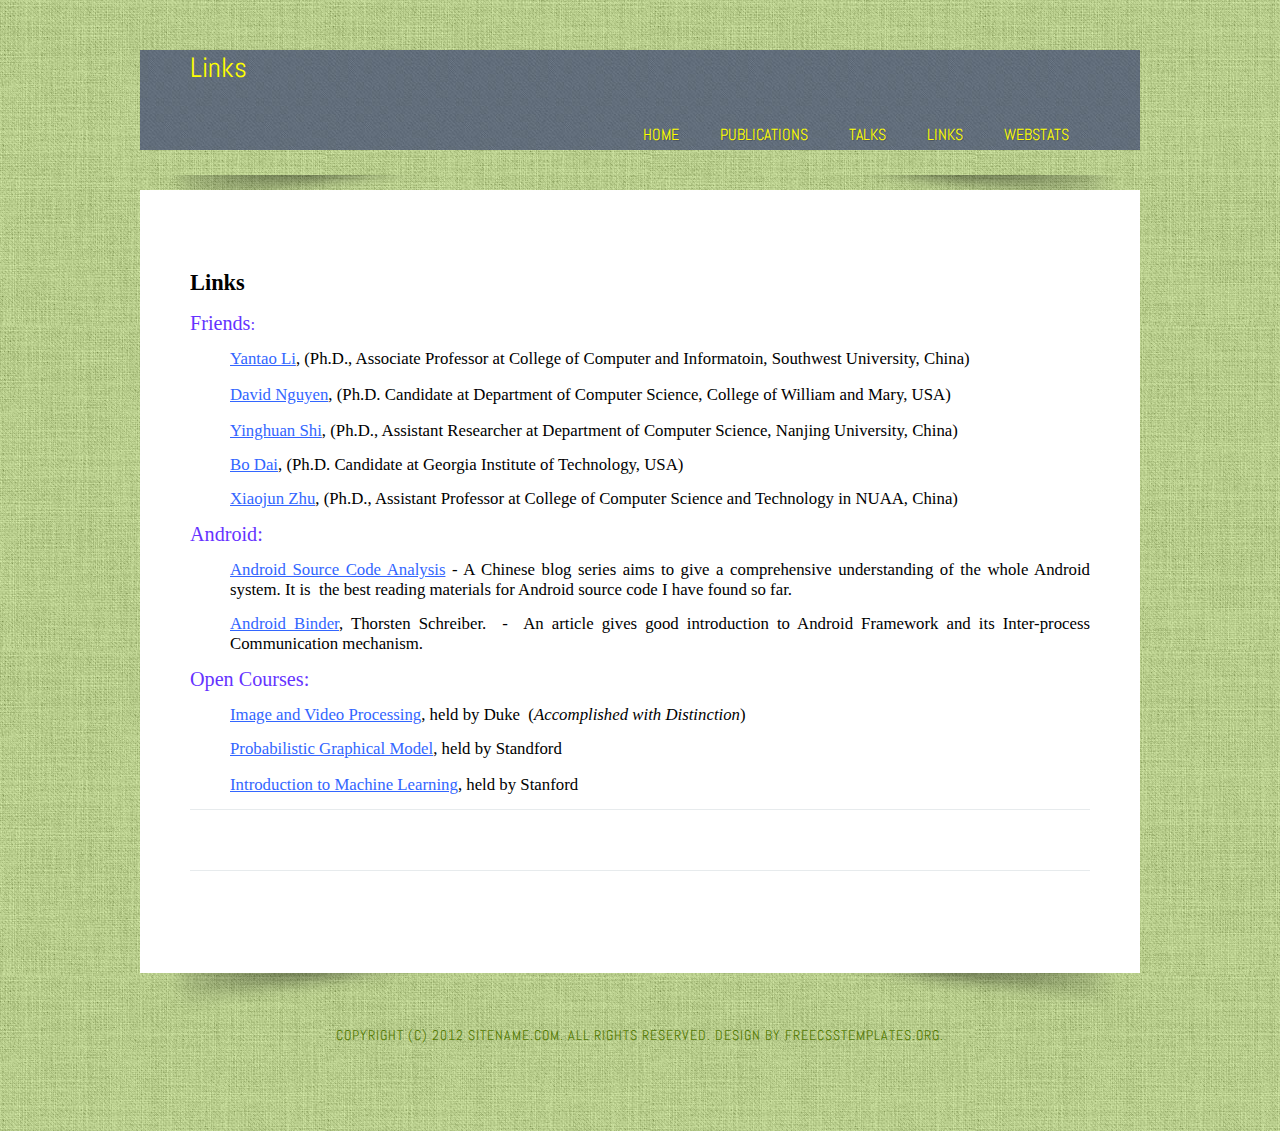
<file: links.html>
<!DOCTYPE html PUBLIC "-//W3C//DTD XHTML 1.0 Strict//EN" "http://www.w3.org/TR/xhtml1/DTD/xhtml1-strict.dtd">
<html xmlns="http://www.w3.org/1999/xhtml"><head>
<!--

Design by Free CSS Templates

http://www.freecsstemplates.org

Released for free under a Creative Commons Attribution 2.5 License



Name       : Emerald 

Description: A two-column, fixed-width design with dark color scheme.

Version    : 1.0

Released   : 20120902



-->




  
  <meta http-equiv="Content-Type" content="text/html; charset=UTF-8" />

  
  <meta name="keywords" content="xin qi, activity recognition, radiosense, adasense, sapsm, video streaming, lbvc, smartphone, ubiquitous computing, mobile computing" />

  
  <meta name="description" content="Here's Xin Qi's homepage at Computer Science Dept, College of William and Mary." /><title>XIN QI's Homepage</title>
  

  
  
  <link href="http://fonts.googleapis.com/css?family=Abel" rel="stylesheet" type="text/css" />

  
  <link href="style.css" rel="stylesheet" type="text/css" media="screen" />

  
  <script type="text/javascript">

var _gaq = _gaq || [];
_gaq.push(['_setAccount', 'UA-37582113-1']);
_gaq.push(['_trackPageview']);

(function() {
var ga = document.createElement('script'); ga.type = 'text/javascript'; ga.async = true;
ga.src = ('https:' == document.location.protocol ? 'https://ssl' : 'http://www') + '.google-analytics.com/ga.js';
var s = document.getElementsByTagName('script')[0]; s.parentNode.insertBefore(ga, s);
})();

  </script></head><body>
<div id="wrapper">
<div id="header-wrapper" class="container">
<div id="header" class="container">
<div id="welcome">
<h1 style="color: yellow;"> Links </h1>
</div>
<div id="menu" width="700">
<ul>
  <li class="current_page_item"><a href="index.html" style="color: yellow;">Home</a></li>
  <li><a href="publications.html" style="color: yellow;">Publications</a></li>
  <li><a href="talks.html" style="color: yellow;">Talks</a></li>
  <li><br />
</li>
  <li><a href="links.html" style="color: yellow;">Links</a></li>
  <li><a href="pdfs/WebStats.pdf" target="_blank" style="color: yellow;">WebStats</a></li>
</ul>
</div>
</div>
<div><img src="images/img03.png" alt="" height="40" width="1000" /></div>
</div>
<!-- end #header -->
<div id="page">
<div id="content">
<div class="post">
<div style="font-family: Times New Roman,Times,serif;" class="entry">
<div class="post">
<h3 style="font-weight: bold; color: black; font-family: Times New Roman,Times,serif;">Links</h3>
<br />
<big style="font-family: Times New Roman,Times,serif;"><big style="color: rgb(102, 51, 255);">Friends</big><span style="color: rgb(102, 51, 255);">:</span></big><span style="font-weight: bold;"><big>&nbsp;&nbsp;&nbsp; </big></span><big style="font-weight: normal;"><span style="color: black;"><br />
</span></big>
<dl>
  <dd><big><span style="color: black;"><a target="_blank" href="http://computer.swu.edu.cn/Home/page/ViewTeacher.aspx?CMD=List&amp;UserID=268"><span style="color: rgb(51, 102, 255); text-decoration: underline;">Yantao Li</span></a>, (Ph.D., Associate Professor at College of Computer and Informatoin, Southwest University, China)</span></big></dd><dt><br />
  </dt>
  <dd><big><span style="color: black;"><a target="_blank" href="http://www.cs.wm.edu/%7Ednguyen/index.html"><span style="color: rgb(51, 102, 255); text-decoration: underline;">David Nguyen</span></a>, (Ph.D. Candidate at Department of Computer Science, College of William and Mary, USA)</span><a href="https://sites.google.com/site/daibohr/" target="_blank"><span style="text-decoration: underline; color: rgb(51, 102, 255);" /></a></big><big style="font-weight: normal;"><a href="http://cs.nju.edu.cn/rl/shiyh/" target="_blank"><span style="color: rgb(51, 102, 255); text-decoration: underline;" /></a></big></dd>

  <dt><br />
  </dt>
  <dd><big style="font-weight: normal;"><a href="http://cs.nju.edu.cn/rl/shiyh/" target="_blank"><span style="color: rgb(51, 102, 255); text-decoration: underline;">Yinghuan
Shi</span></a><span style="color: black;">, </span></big><big style="color: black; font-weight: normal;">(</big><span style="font-weight: bold;"><big><span style="color: black; font-weight: normal;">Ph.D., </span></big></span><big style="color: black; font-weight: normal;">Assistant Researcher at
Department of Computer
Science, Nanjing University, China)</big></dd>

  <big style="font-weight: normal;"> </big>
</dl>
<span style="font-weight: bold;">
<dl style="font-weight: normal;">
  <big> </big><dd><big><a href="http://cs.nju.edu.cn/rl/shiyh/"><span style="color: rgb(51, 102, 255); text-decoration: underline;" /></a></big><big><a href="https://sites.google.com/site/daibohr/" target="_blank"><span style="text-decoration: underline; color: rgb(51, 102, 255);">Bo Dai</span></a><span style="color: black;">, </span></big><big style="color: black;"><a href="http://cs.nju.edu.cn/rl/shiyh/"><span style="text-decoration: underline;" /></a></big><big style="color: black;"> (Ph.D. Candidate at Georgia Institute of Technology, USA)</big></dd>
  <big> </big>
</dl>
<dl>
  <big style="font-weight: normal;"> </big><dd><big><a style="font-weight: normal;" href="http://xzhu.info/" target="_blank"><span style="text-decoration: underline; color: rgb(51, 102, 255);">Xiaojun
Zhu</span></a><span style="color: black; font-weight: normal;">, (Ph.D., Assistant Professor at College of Computer Science and Technology in NUAA, China)</span><br />
    </big></dd>
  <big> </big>
</dl>
<big><big style="color: rgb(102, 51, 255);"><span style="font-weight: bold;" /></big></big></span><big style="font-family: Times New Roman,Times,serif;"><big><span style="color: rgb(102, 51, 255);">Android:</span></big></big><span style="font-weight: bold;"><big><big style="font-weight: bold;"><br />
</big></big>
</span>
<dl>
  <dd><big><a href="http://blog.csdn.net/Luoshengyang/article/list/1" target="_blank"><span style="text-decoration: underline; color: rgb(51, 102, 255);">Android
Source Code Analysis</span></a> <span style="color: black;">- A
Chinese blog series aims to give a comprehensive understanding of
the whole Android system. It is&nbsp; the best reading materials for
Android source code I have found so far.</span></big></dd>
</dl>
<dl>
  <dd><big><a style="text-decoration: underline; color: rgb(51, 102, 255);" href="http://www.nds.rub.de/media/attachments/files/2012/03/binder.pdf" target="_blank">Android
Binder</a><span style="color: black;">,
Thorsten Schreiber.&nbsp; -&nbsp; An article gives good introduction to
Android Framework and its Inter-process Communication mechanism.</span></big></dd>
</dl>
<big style="font-family: Times New Roman,Times,serif;"><big style="color: rgb(102, 51, 255);">Open Course</big><big style="color: rgb(102, 51, 255);">s:</big></big><span style="font-weight: bold;"><big><span style="font-weight: bold;"><br />
</span></big>
<dl>
  <big> </big><dd style="font-weight: normal;"><big><a href="https://www.coursera.org/course/images" target="_blank"><span style="text-decoration: underline; color: rgb(51, 102, 255);">Image
and Video Processing</span></a><span style="color: black;">, held by
Duke&nbsp; (<span style="font-style: italic;">Accomplished with
Distinction</span>) </span><br />
    </big></dd>
  <big style="font-weight: normal;"> </big>
</dl>
<dl style="font-weight: normal;">
  <big> </big><dd><span style="font-weight: bold;" /><a style="text-decoration: underline; color: rgb(51, 102, 255);" href="https://www.coursera.org/course/ml" target="_blank"><span style="font-weight: bold;"><big style="font-weight: normal;"><a href="https://www.coursera.org/course/pgm" target="_blank"><span style="text-decoration: underline; color: rgb(51, 102, 255);">Probabilistic
Graphical Model</span></a><span style="color: black;">,</span></big></span></a><a style="color: rgb(51, 102, 255);" href="https://www.coursera.org/course/ml" target="_blank"><span style="font-weight: bold;"><big style="font-weight: normal;"><span style="color: black;"> held
by Standford</span></big></span></a><span style="font-weight: bold;"><big><span style="color: black;"></span></big></span></dd>
  <dt><br />
  </dt>
  <dd><big><a style="text-decoration: underline; color: rgb(51, 102, 255);" href="https://www.coursera.org/course/ml" target="_blank">Introduction
to Machine Learning</a><span style="color: black;">, held by Stanford</span><br />
    </big></dd>

  <big> </big>
</dl><big style="font-weight: normal;"><a href="https://www.coursera.org/course/pgm" target="_blank"><span style="color: rgb(51, 102, 255);"><span style="text-decoration: underline;"></span></span><span style="text-decoration: underline; color: rgb(51, 102, 255);" /></a><span style="color: black;"></span></big></span></div>
</div>
</div>
<div style="clear: both;">&nbsp;</div>
</div>
<!-- end #content -->
<!-- end #sidebar -->
<div style="clear: both;">&nbsp;</div>
</div>
<div class="container"><img src="images/img03.png" alt="" height="40" width="1000" /></div>
<!-- end #page --></div>

<div id="footer-content">
<div id="footer">
<p>Copyright (c) 2012 Sitename.com. All rights reserved. Design by <a href="http://www.freecsstemplates.org/" rel="nofollow">FreeCSSTemplates.org</a>.</p>
</div>
<!-- end #footer -->
</div>

</body></html>
</file>
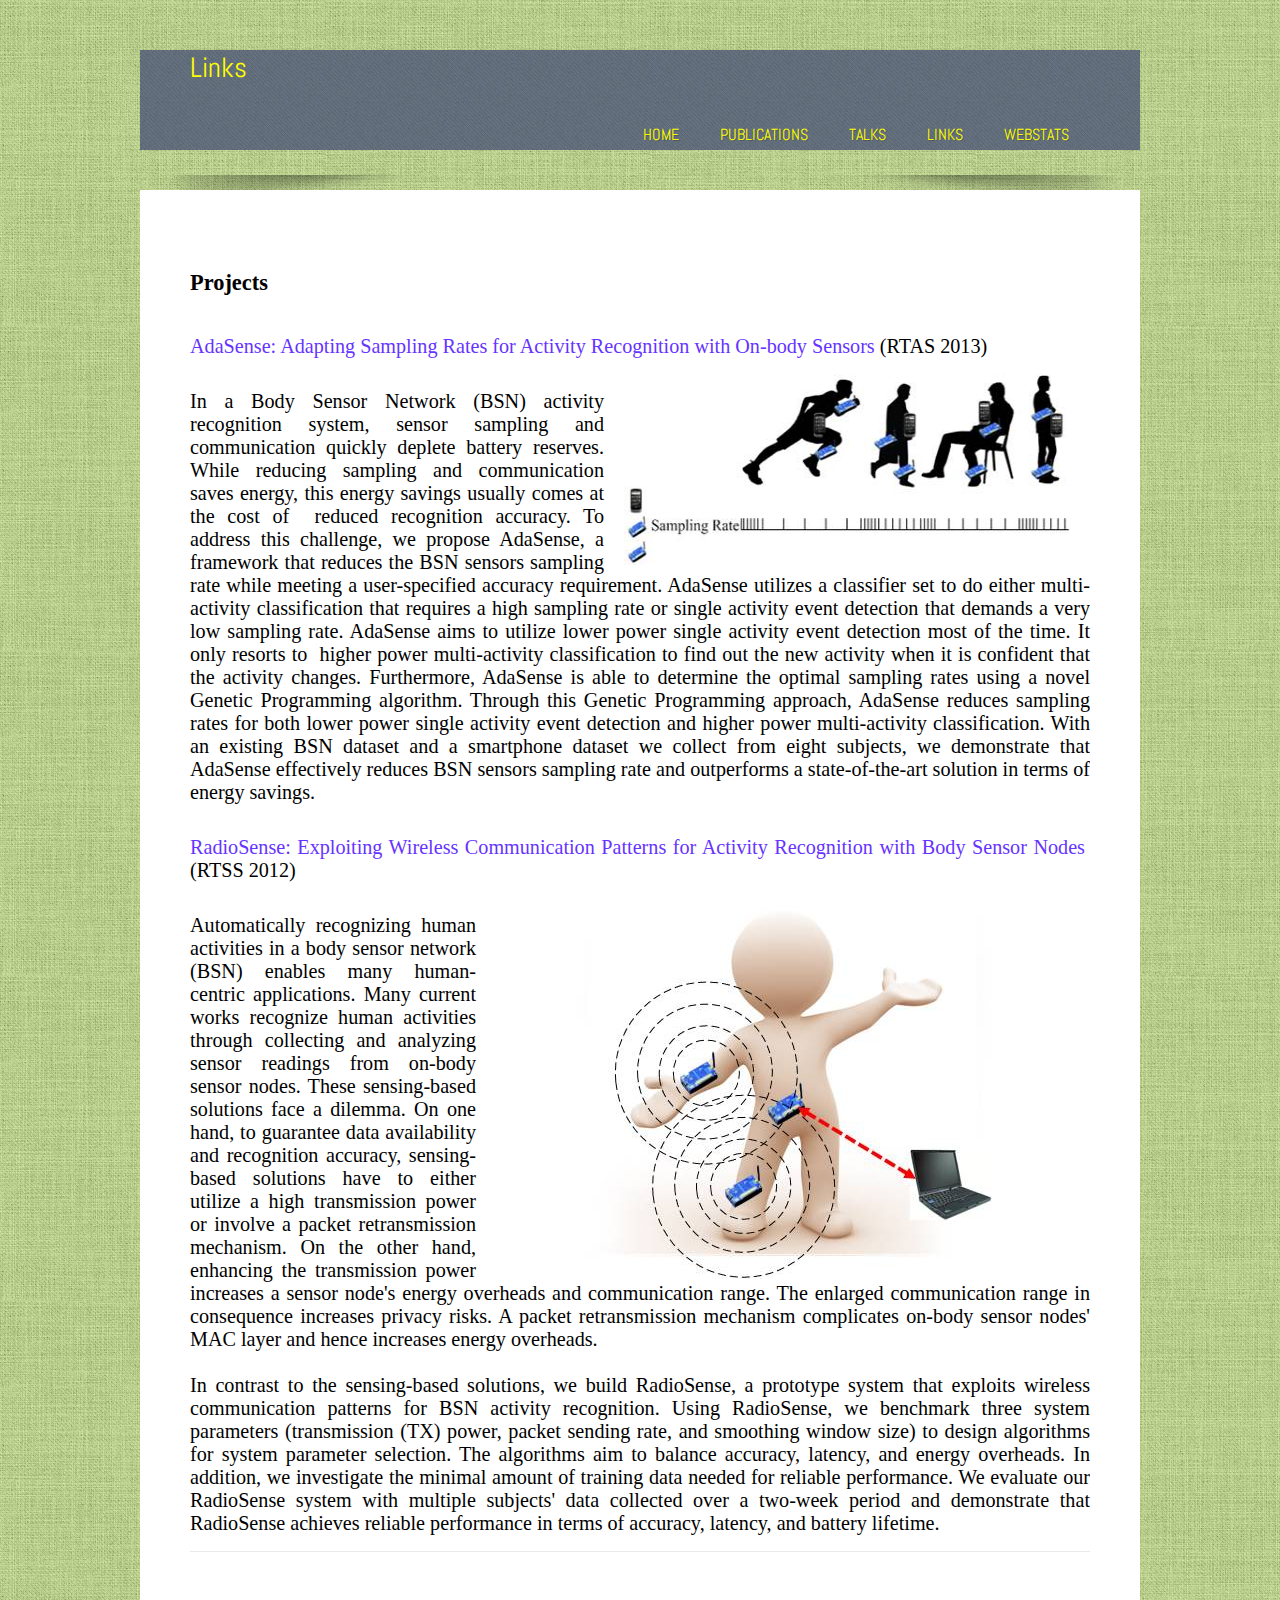
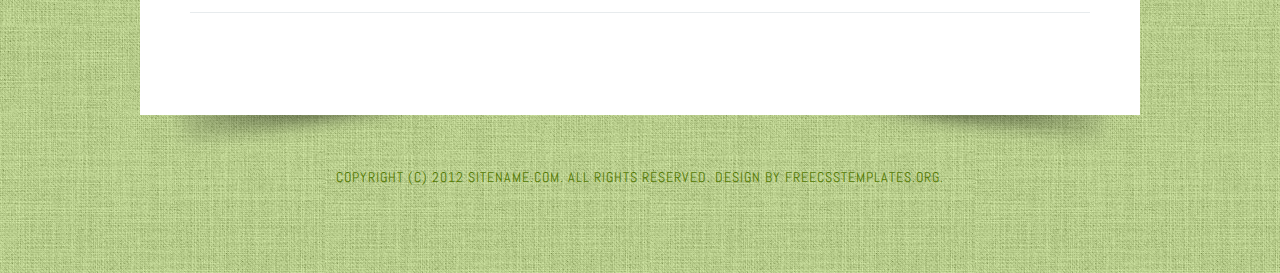
<file: Projects.html>
<!DOCTYPE html PUBLIC "-//W3C//DTD XHTML 1.0 Strict//EN" "http://www.w3.org/TR/xhtml1/DTD/xhtml1-strict.dtd">
<html xmlns="http://www.w3.org/1999/xhtml"><head><!--

Design by Free CSS Templates

http://www.freecsstemplates.org

Released for free under a Creative Commons Attribution 2.5 License



Name       : Emerald 

Description: A two-column, fixed-width design with dark color scheme.

Version    : 1.0

Released   : 20120902



-->




  
  <meta http-equiv="Content-Type" content="text/html; charset=UTF-8" />

  
  <meta name="keywords" content="xin qi, activity recognition, radiosense, adasense, sapsm, video streaming, lbvc, smartphone, ubiquitous computing, mobile computing" />

  
  <meta name="description" content="Here's Xin Qi's homepage at Computer Science Dept, College of William and Mary." /><title>XIN QI's Homepage</title>
  

  
  
  <link href="http://fonts.googleapis.com/css?family=Abel" rel="stylesheet" type="text/css" />

  
  <link href="style.css" rel="stylesheet" type="text/css" media="screen" />

  
  <script type="text/javascript">

var _gaq = _gaq || [];
_gaq.push(['_setAccount', 'UA-37582113-1']);
_gaq.push(['_trackPageview']);

(function() {
var ga = document.createElement('script'); ga.type = 'text/javascript'; ga.async = true;
ga.src = ('https:' == document.location.protocol ? 'https://ssl' : 'http://www') + '.google-analytics.com/ga.js';
var s = document.getElementsByTagName('script')[0]; s.parentNode.insertBefore(ga, s);
})();

  </script></head>
<body>
<div id="wrapper">
<div id="header-wrapper" class="container">
<div id="header" class="container">
<div id="welcome">
<h1 style="color: yellow;"> Links </h1>
</div>
<div id="menu" width="700">
<ul>
  <li class="current_page_item"><a href="index.html" style="color: yellow;">Home</a></li>
  <li><a href="publications.html" style="color: yellow;">Publications</a></li>
  <li><a href="talks.html" style="color: yellow;">Talks</a></li>
  <li><br />
</li>
  <li><a href="links.html" style="color: yellow;">Links</a></li>
  <li><a href="pdfs/WebStats.pdf" target="_blank" style="color: yellow;">WebStats</a></li>
</ul>
</div>
</div>
<div><img src="images/img03.png" alt="" height="40" width="1000" /></div>
</div>
<!-- end #header -->
<div id="page">
<div id="content">
<div class="post">
<div style="font-family: Times New Roman,Times,serif;" class="entry">
<div class="post">
<h3 style="font-weight: bold; color: black; font-family: Times New Roman,Times,serif;">Projects</h3>
<br />
<big style="font-family: Times New Roman,Times,serif;"><big><span style="color: rgb(102, 51, 255);"><br /></span></big></big><big style="font-weight: normal;"><span style="color: black;"></span></big><span style="text-decoration: underline;"></span><span style="font-weight: bold;"><big><big style="color: rgb(102, 51, 255);"><span style="font-weight: bold;"></span></big></big></span><big style="font-family: Times New Roman,Times,serif;"><big><span style="color: rgb(102, 51, 255);">AdaSense: Adapting Sampling Rates for Activity Recognition with On-body Sensors <span style="font-weight: bold;"></span><span style="color: black;">(RTAS 2013)</span></span></big></big><span style="font-weight: bold;"></span><span style="text-decoration: underline;"><br /><br /></span><div style="text-align: center;"><span style="text-decoration: underline;"><img style="width: 446px; height: 191px; float: right;" alt="AdaSense Figure" src="images/AdaSense.jpg" hspace="20" /></span><br /><span style="text-decoration: underline;"></span></div><big style="color: black;"><big>In
a Body Sensor Network (BSN) activity recognition system, sensor
sampling and communication quickly deplete battery reserves. While
reducing sampling and communication saves energy, this energy savings
usually comes at the cost of&nbsp; reduced recognition accuracy. To
address this challenge, we propose AdaSense, a framework that reduces
the BSN sensors sampling rate while meeting a user-specified accuracy
requirement. AdaSense utilizes a classifier set to do either
multi-activity classification that requires a high sampling rate or
single activity event detection that demands a very low sampling rate.
AdaSense aims to utilize lower power single activity event detection
most of the time. It only resorts to&nbsp; higher power multi-activity
classification to find out the new activity when it is confident that
the activity changes. Furthermore, AdaSense is able to determine the
optimal sampling rates using a novel Genetic Programming algorithm.
Through this Genetic Programming approach, AdaSense reduces sampling
rates for both lower power single activity event detection and higher
power multi-activity classification. With an existing BSN dataset and a
smartphone dataset we collect from eight subjects, we demonstrate that
AdaSense effectively reduces BSN sensors sampling rate and outperforms
a state-of-the-art solution in terms of energy savings.</big></big><span style="text-decoration: underline;"><br /><br /><br /></span><big style="font-family: Times New Roman,Times,serif;"><big style="color: rgb(102, 51, 255);">RadioSense: Exploiting Wireless Communication Patterns for Activity Recognition with Body Sensor Nodes&nbsp; <span style="color: black;">(RTSS 2012)</span></big></big><span style="font-weight: bold;"><big><span style="font-weight: bold;"><br /></span></big><span style="text-decoration: underline;"><br /></span></span><div style="text-align: center;"><span style="font-weight: bold;"><span style="text-decoration: underline;"><img style="width: 574px; height: 381px; float: right;" alt="RadioSense Figure" src="images/RadioSense.jpg" hspace="20" /></span></span><br /><span style="font-weight: bold;"><span style="text-decoration: underline;"></span></span></div><big style="color: black;"><big>Automatically
recognizing human activities in a body sensor network (BSN) enables
many human-centric applications. Many current works recognize human
activities through collecting and analyzing sensor readings from
on-body sensor nodes. These sensing-based solutions face a dilemma. On
one hand, to guarantee data availability and recognition accuracy,
sensing-based solutions have to either utilize a high transmission
power or involve a packet retransmission mechanism. On the other hand,
enhancing the transmission power increases a sensor node's energy
overheads and communication range. The enlarged communication range in
consequence increases privacy risks. A packet retransmission mechanism
complicates on-body sensor nodes' MAC layer and hence increases energy
overheads.<br /><br />In contrast to the sensing-based solutions, we
build RadioSense, a prototype system that exploits wireless
communication patterns for BSN activity recognition. Using RadioSense,
we benchmark three system parameters (transmission (TX) power, packet
sending rate, and smoothing window size) to design algorithms for
system parameter selection. The algorithms aim to balance accuracy,
latency, and energy overheads. In addition, we investigate the minimal
amount of training data needed for reliable performance. We evaluate
our RadioSense system with multiple subjects' data collected over a
two-week period and demonstrate that RadioSense achieves reliable
performance in terms of accuracy, latency, and battery lifetime.</big></big><span style="font-weight: bold;"><span style="text-decoration: underline;"><br /><br /></span><big style="font-weight: normal;"><span style="color: black;"></span></big></span></div>
</div>
</div>
<div style="clear: both;">&nbsp;</div>
</div>
<!-- end #content -->
<!-- end #sidebar -->
<div style="clear: both;">&nbsp;</div>
</div>
<div class="container"><img src="images/img03.png" alt="" height="40" width="1000" /></div>
<!-- end #page --></div>

<div id="footer-content">
<div id="footer">
<p>Copyright (c) 2012 Sitename.com. All rights reserved. Design by <a href="http://www.freecsstemplates.org/" rel="nofollow">FreeCSSTemplates.org</a>.</p>
</div>
<!-- end #footer -->
</div>

</body></html>
</file>
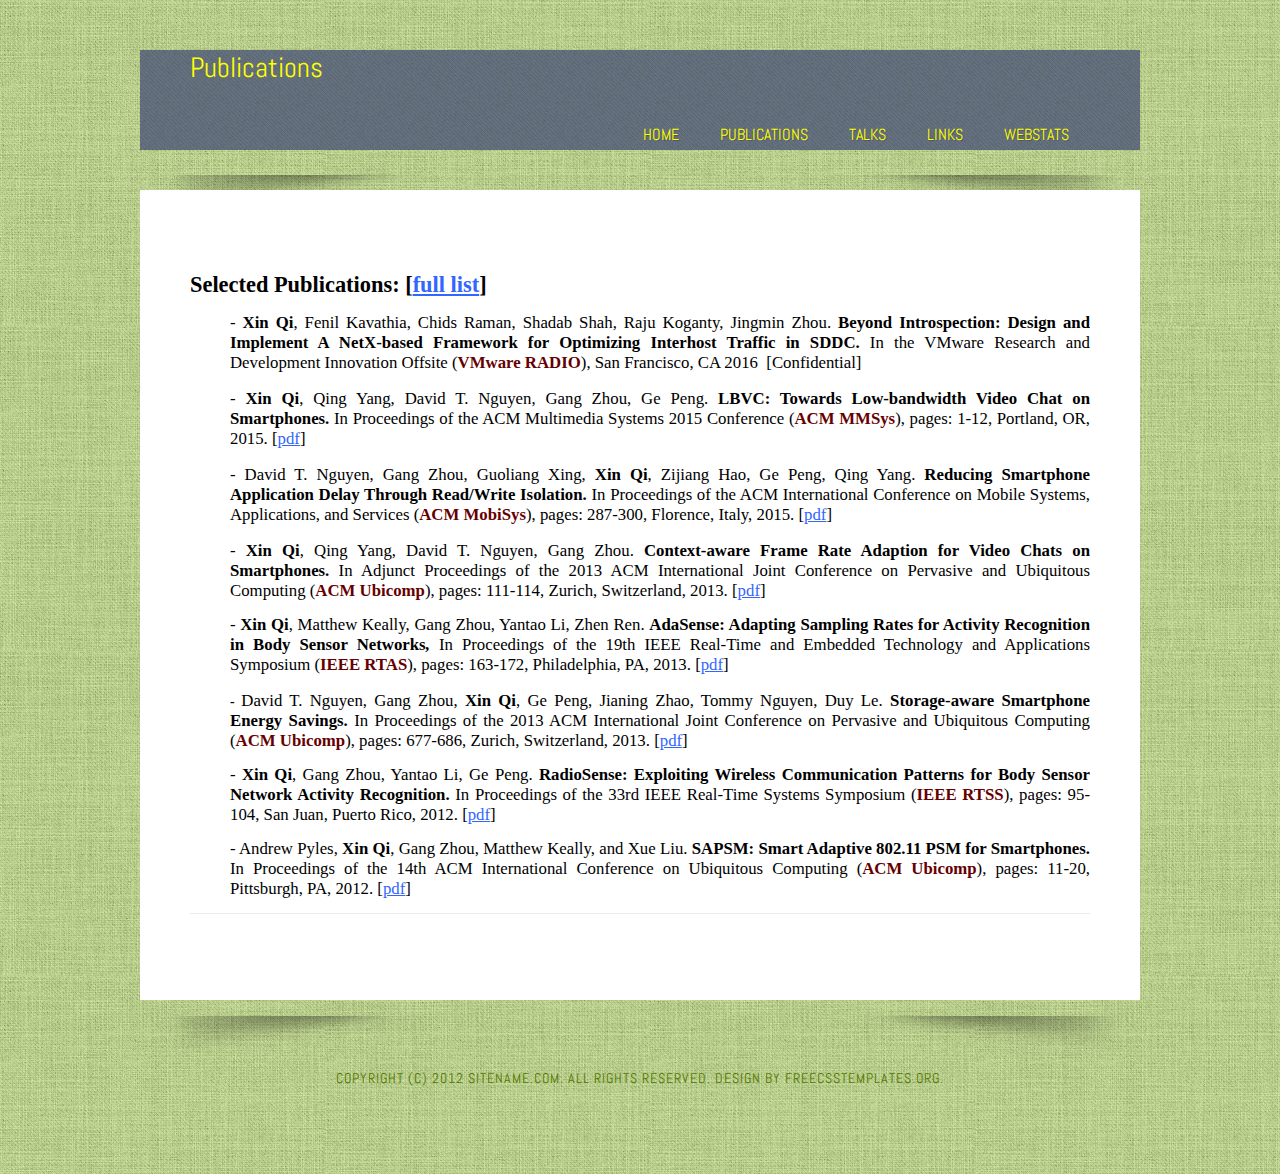
<file: publications.html>
<!DOCTYPE html PUBLIC "-//W3C//DTD XHTML 1.0 Strict//EN" "http://www.w3.org/TR/xhtml1/DTD/xhtml1-strict.dtd">
<html xmlns="http://www.w3.org/1999/xhtml"><head>
<!--

Design by Free CSS Templates

http://www.freecsstemplates.org

Released for free under a Creative Commons Attribution 2.5 License



Name       : Emerald 

Description: A two-column, fixed-width design with dark color scheme.

Version    : 1.0

Released   : 20120902



-->
















  
  <meta http-equiv="Content-Type" content="text/html; charset=UTF-8" />

  
  <meta name="keywords" content="xin qi, activity recognition, radiosense, adasense, sapsm, video streaming, lbvc, smartphone, ubiquitous computing, mobile computing" />

  
  <meta name="description" content="Here's Xin Qi's homepage at Computer Science Dept, College of William and Mary." /><title>XIN QI's Homepage</title>
  

  
  
  <link href="http://fonts.googleapis.com/css?family=Abel" rel="stylesheet" type="text/css" />

  
  <link href="style.css" rel="stylesheet" type="text/css" media="screen" />

  
  <script type="text/javascript">

var _gaq = _gaq || [];
_gaq.push(['_setAccount', 'UA-37582113-1']);
_gaq.push(['_trackPageview']);

(function() {
var ga = document.createElement('script'); ga.type = 'text/javascript'; ga.async = true;
ga.src = ('https:' == document.location.protocol ? 'https://ssl' : 'http://www') + '.google-analytics.com/ga.js';
var s = document.getElementsByTagName('script')[0]; s.parentNode.insertBefore(ga, s);
})();

  </script></head><body>
<div id="wrapper">
<div id="header-wrapper" class="container">
<div id="header" class="container">
<div id="welcome">
<h1 style="color: yellow;"> Publications </h1>
</div>
<div id="menu" width="700">
<ul>
  <li class="current_page_item"><a href="index.html" style="color: yellow;">Home</a></li>
  <li><a href="publications.html" style="color: yellow;">Publications</a></li>
  <li><a href="talks.html" style="color: yellow;">Talks</a></li>
  <li><br />
</li>
  <li><a href="index.html" style="color: yellow;">Links</a></li>
  <li><a href="pdfs/WebStats.pdf" target="_blank" style="color: yellow;">WebStats</a></li>
</ul>
</div>
</div>
<div><img src="images/img03.png" alt="" height="40" width="1000" /></div>
</div>
<!-- end #header -->
<div id="page">
<div id="content">
<div class="post">
<h3 style="font-weight: bold;"><span style="font-family: Times New Roman,Times,serif; color: black;">Selected
Publications: [</span><a style="font-family: Times New Roman,Times,serif;" href="fulllist.html"><span style="color: rgb(51, 102, 255); text-decoration: underline;">full list</span></a><span style="font-family: Times New Roman,Times,serif; color: black;">]</span></h3>
<big><span style="font-weight: bold;" /></big>
<dl style="font-family: Times New Roman,Times,serif;">
</dl>
<div style="text-align: justify;"><big> </big></div>
<dl style="font-family: Times New Roman,Times,serif;">
  <dd style="text-align: justify;"><big><span style="font-weight: normal;"><span style="color: black;">
- </span><span style="color: black;" /></span></big><big><span style="font-weight: normal;"><span style="font-weight: bold; color: black;">Xin
Qi</span><span style="color: black;" /></span></big><big><span style="font-weight: normal;"><span style="color: black;">, Fenil Kavathia, Chids Raman, Shadab Shah, Raju Koganty, Jingmin Zhou.</span><span style="font-weight: bold; color: black;"> Beyond Introspection: Design and Implement A NetX-based Framework for Optimizing Interhost Traffic in SDDC.</span><span style="color: black;"> </span></span></big><big style="color: black;"><span style="font-weight: normal;">In the VMware Research and Development Innovation Offsite </span></big><big style="color: black;"><span style="font-weight: normal;" /></big><big><span style="color: black;">(</span><span style="font-weight: bold; color: rgb(102, 0, 0);">VMware RADIO</span><span style="color: black;">), San Francisco</span></big><big><span style="color: black;">, CA 2016&nbsp; [Confidential]</span></big></dd><dt><br />
  </dt>
  <dd style="text-align: justify;"><big><span style="font-weight: normal;"><span style="color: black;">
- </span><span style="color: black;" /></span></big><big><span style="font-weight: normal;"><span style="font-weight: bold; color: black;">Xin
Qi</span><span style="color: black;" /></span></big><big><span style="font-weight: normal;"><span style="color: black;">, Qing Yang, David T. Nguyen, Gang Zhou, Ge Peng.</span><span style="font-weight: bold; color: black;"> LBVC: Towards Low-bandwidth Video Chat on Smartphones.</span><span style="color: black;"> </span></span></big><big style="color: black;"><span style="font-weight: normal;">In </span></big><big style="color: black;"><span style="font-weight: normal;">Proceedings of</span></big><big><span style="font-weight: normal;"><span style="color: black;"> the </span></span></big><big style="color: black;"><span style="font-weight: normal;">ACM Multimedia Systems 2015 Conference </span></big><big style="color: black;"><span style="font-weight: normal;" /></big><big><span style="color: black;">(</span><span style="font-weight: bold; color: rgb(102, 0, 0);">ACM MMSys</span><span style="color: black;">), </span></big><big><span style="font-weight: normal;"><span style="color: black;">pages: 1-12, </span></span></big><big><span style="color: black;">Portland, OR,</span></big><big><span style="color: black;" /></big><big><span style="color: black;"> 2015. </span></big><big><span style="font-weight: normal;"><span style="color: black;" /></span></big><big style="color: black;"><span style="font-weight: normal;" /></big><big><span style="font-weight: normal;"><span style="color: black;">[</span><a style="text-decoration: underline; color: rgb(51, 102, 255); font-family: Times New Roman,Times,serif;" href="pdfs/LBVC_MMSys15.pdf" target="_blank">pdf</a><span style="color: black;">]</span></span></big></dd>

  <dt><br />
  </dt>
  <dd style="text-align: justify;"><big><span style="font-weight: normal;"><span style="color: black;">
- </span><span style="color: black;" /></span></big><big><span style="font-weight: normal;"><span style="color: black;">David T. Nguyen, Gang Zhou, Guoliang Xing, </span></span></big><big><span style="font-weight: normal;"><span style="font-weight: bold; color: black;">Xin
Qi</span><span style="color: black;" /></span></big><big><span style="font-weight: normal;"><span style="color: black;">, Zijiang Hao, Ge Peng, Qing Yang.</span><span style="font-weight: bold; color: black;"> Reducing Smartphone Application Delay Through Read/Write Isolation.</span><span style="color: black;"> </span></span></big><big style="color: black;"><span style="font-weight: normal;">In </span></big><big style="color: black;"><span style="font-weight: normal;">Proceedings of</span></big><big><span style="font-weight: normal;"><span style="color: black;"> </span></span></big><big style="color: black;"><span style="font-weight: normal;">the ACM International Conference on Mobile Systems, Applications, and Services </span></big><big style="color: black;"><span style="font-weight: normal;" /></big><big><span style="color: black;">(</span><span style="font-weight: bold; color: rgb(102, 0, 0);">ACM MobiSys</span><span style="color: black;">), </span></big><big><span style="font-weight: normal;"><span style="color: black;">pages: 287-300, </span></span></big><big><span style="color: black;">Florence, Italy,</span></big><big><span style="color: black;" /></big><big><span style="color: black;"> 2015. </span></big><big><span style="font-weight: normal;"><span style="color: black;" /></span></big><big><span style="color: black;" /></big><big><span style="font-weight: normal;"><span style="color: black;">[</span><a target="_blank" href="https://www.dropbox.com/s/agcyn0p54g15gp5/mobisys15_nguyen.pdf?dl=0"><span style="text-decoration: underline; color: rgb(51, 102, 255); font-family: Times New Roman,Times,serif;">pdf</span></a><span style="color: black;">]</span></span></big></dd>

  <dt><br />
  </dt>
  <dd style="text-align: justify;"><big><span style="font-weight: normal;"><span style="color: black;"> - </span><span style="font-weight: bold; color: black;">Xin
Qi</span><span style="color: black;">, Qing Yang, </span></span></big><big style="color: black;">David T. Nguyen, </big><big><span style="font-weight: normal;"><span style="color: black;">Gang
Zhou.</span><span style="font-weight: bold; color: black;"> Context-aware Frame Rate Adaption for Video Chats on Smartphones.</span><span style="color: black;"> </span></span></big><big style="color: black;"><span style="font-weight: normal;">In Adjunct Proceedings of</span></big><big style="color: black;"><span style="font-weight: normal;"> </span></big><big style="color: black;"><span style="font-weight: normal;">the</span></big><big><span style="color: black;"> 2013 ACM International
Joint Conference on Pervasive and Ubiquitous Computing</span></big><big><span style="color: black;"> (</span><span style="font-weight: bold; color: rgb(102, 0, 0);">ACM Ubicomp</span><span style="color: black;">),&nbsp;pages: 111-114, </span></big><big><span style="color: black;">Zurich</span></big><big><span style="color: black;">, </span></big><big><span style="color: black;">Switzerland</span></big><big><span style="color: black;">, 2013. </span></big><big><span style="color: black;" /></big><big><span style="font-weight: normal;"><span style="color: black;" /></span></big><big style="color: black;"><span style="font-weight: normal;" /></big><big><span style="font-weight: normal;"><span style="color: black;">[</span><a style="text-decoration: underline; color: rgb(51, 102, 255); font-family: Times New Roman,Times,serif;" href="pdfs/comp129-qiPS.pdf" target="_blank">pdf</a><span style="color: black;">]</span></span></big><big><span style="color: black;" /></big></dd>

<big> </big>
</dl>

<dl style="font-family: Times New Roman,Times,serif;">
  <dd style="text-align: justify;"><big><span style="font-weight: normal;"><span style="color: black;">- </span><span style="font-weight: bold; color: black;">Xin Qi</span><span style="color: black;">, Matthew Keally, Gang Zhou,
Yantao Li, Zhen Ren. </span><span style="font-weight: bold; color: black;">AdaSense:
Adapting Sampling Rates for Activity Recognition in Body Sensor Networks</span><span style="font-style: italic; color: black;"><span style="font-weight: bold;">,</span> </span><span style="color: black;">In
Proceedings of the 19th IEEE Real-Time and Embedded Technology and
Applications Symposium (</span><span style="font-weight: bold; color: rgb(102, 0, 0);">IEEE RTAS</span><span style="color: black;">),
pages: 163-172, Philadelphia, PA, 2013. </span></span></big><big><span style="font-weight: normal;"><span style="color: black;">[</span><a style="text-decoration: underline; color: rgb(51, 102, 255);" href="pdfs/AdaSense_Final.pdf" target="_blank">pdf</a><span style="color: black;">]</span></span></big><br />
    <span style="font-weight: bold; color: black;"> </span></dd>
  <dd><br />
  </dd>
  <dd style="text-align: justify;"><span style="font-weight: bold; color: black;">- </span><big style="color: black;">David T. Nguyen, Gang Zhou, <span style="font-weight: bold;">Xin Qi</span>, Ge Peng, Jianing Zhao, </big><big style="color: black;">Tommy Nguyen, </big><big style="color: black;">Duy
Le.<span style="font-weight: bold;"> Storage-aware Smartphone Energy
Savings.</span> </big><big style="color: black;"><span style="font-weight: normal;">In Proceedings of</span></big><big style="color: black;"><span style="font-weight: normal;"> the</span></big><big><span style="color: black;"> 2013 ACM International
Joint Conference on Pervasive and Ubiquitous Computing (</span><span style="font-weight: bold; color: rgb(102, 0, 0);">ACM Ubicomp</span><span style="color: black;">),&nbsp;pages: 677-686, Zurich, Switzerland, 2013. </span></big><big><span style="font-weight: normal;"><span style="color: black;">[</span><a style="text-decoration: underline; color: rgb(51, 102, 255);" href="pdfs/ubicomp13-nguyen.pdf" target="_blank">pdf</a><span style="color: black;">]</span></span></big></dd>
  <big> </big>
</dl>
<dl style="font-family: Times New Roman,Times,serif;">
  </dl>
<div style="text-align: justify;"><big> </big></div>
<dl style="font-family: Times New Roman,Times,serif;">
<dd style="text-align: justify;"><big><span style="font-weight: normal;"><span style="font-weight: normal;"><span style="font-weight: normal; color: black;">- <span style="font-weight: bold;">Xin Qi</span>, Gang Zhou, Yantao
Li, Ge Peng. <span style="font-weight: bold;">RadioSense: Exploiting
Wireless Communication Patterns for Body Sensor Network Activity
Recognition.</span> </span></span></span></big><big style="color: black;"><span style="font-weight: normal;">In
Proceedings of</span></big><big><span style="font-weight: normal;"><span style="color: black;"> the
33rd IEEE Real-Time Systems Symposium (</span><span style="font-weight: bold; color: rgb(102, 0, 0);">IEEE RTSS</span><span style="color: black;">), pages:
95-104, San Juan, Puerto Rico, 2012. [</span><a style="text-decoration: underline; color: rgb(51, 102, 255);" href="pdfs/RadioSense_RTSS12.pdf" target="_blank">pdf</a><span style="color: black;">]</span></span></big></dd>
  <big> </big>
</dl>

<dl style="font-family: Times New Roman,Times,serif;">
  </dl>
<div style="text-align: justify;"><big> </big></div>
<dl style="font-family: Times New Roman,Times,serif;">
<dd style="text-align: justify;"><big><span style="font-weight: normal;"><span style="color: black;"> -
Andrew Pyles, </span><span style="font-weight: bold; color: black;">Xin
Qi</span><span style="color: black;">, Gang
Zhou, Matthew Keally, and Xue Liu.</span><span style="font-weight: bold; color: black;">
SAPSM: Smart Adaptive 802.11 PSM for Smartphones.</span><span style="color: black;"> </span></span></big><big style="color: black;"><span style="font-weight: normal;">In Proceedings of</span></big><big style="color: black;"><span style="font-weight: normal;"> the</span></big><big><span style="color: black;"> 14th ACM International
Conference on Ubiquitous Computing (</span><span style="font-weight: bold; color: rgb(102, 0, 0);">ACM Ubicomp</span><span style="color: black;">),
pages: 11-20, Pittsburgh, PA, 2012. [</span><a href="pdfs/SAPSM_Ubicomp12.pdf" target="_blank"><span style="text-decoration: underline; color: rgb(51, 102, 255);">pdf</span></a><span style="color: black;">]</span></big></dd>
  <big> </big>
</dl>

<dl style="font-family: Times New Roman,Times,serif;">
  </dl>
<div style="text-align: justify;"><big> </big></div></div>
</div>
<div style="clear: both;">&nbsp;</div>
</div>
<!-- end #content -->
<!-- end #sidebar -->
<div style="clear: both;">&nbsp;</div>
</div>

<div class="container"><img src="images/img03.png" alt="" height="40" width="1000" /></div>

<!-- end #page -->
<div id="footer-content">
<div id="footer">
<p>Copyright (c) 2012 Sitename.com. All rights reserved. Design by <a href="http://www.freecsstemplates.org/" rel="nofollow">FreeCSSTemplates.org</a>.</p>
</div>
<!-- end #footer -->
</div>

</body></html>
</file>
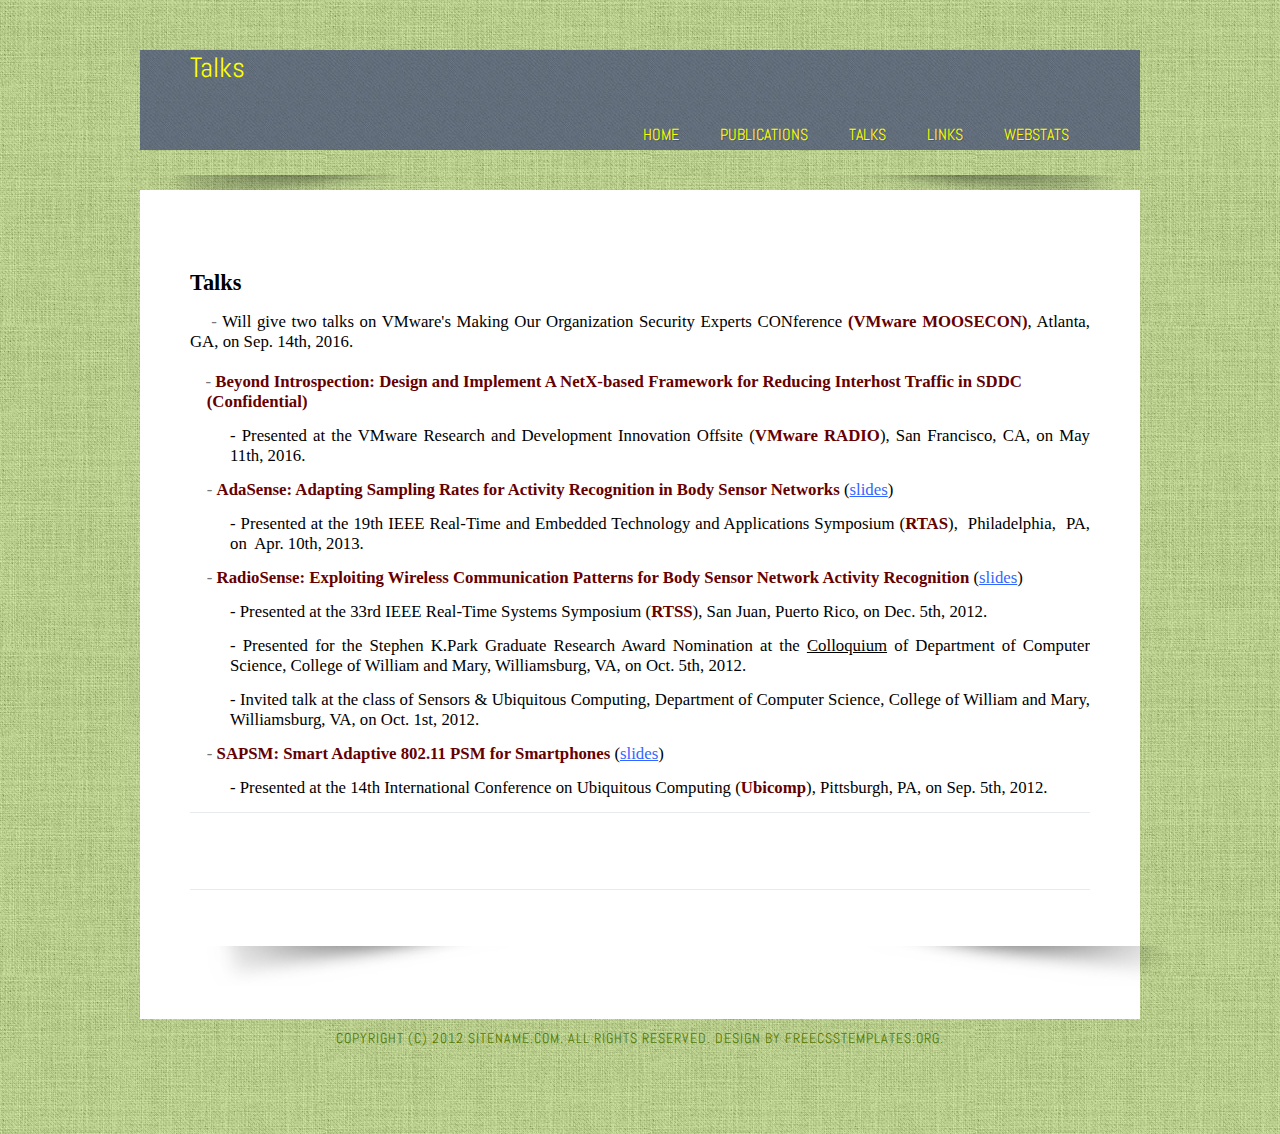
<file: talks.html>
<!DOCTYPE html PUBLIC "-//W3C//DTD XHTML 1.0 Strict//EN" "http://www.w3.org/TR/xhtml1/DTD/xhtml1-strict.dtd">
<html xmlns="http://www.w3.org/1999/xhtml"><head><!--

Design by Free CSS Templates

http://www.freecsstemplates.org

Released for free under a Creative Commons Attribution 2.5 License



Name       : Emerald 

Description: A two-column, fixed-width design with dark color scheme.

Version    : 1.0

Released   : 20120902



-->






  
  <meta http-equiv="Content-Type" content="text/html; charset=UTF-8" />

  
  <meta name="keywords" content="xin qi, activity recognition, radiosense, adasense, sapsm, video streaming, lbvc, smartphone, ubiquitous computing, mobile computing" />

  
  <meta name="description" content="Here's Xin Qi's homepage at Computer Science Dept, College of William and Mary." /><title>XIN QI's Homepage</title>
  

  
  
  <link href="http://fonts.googleapis.com/css?family=Abel" rel="stylesheet" type="text/css" />

  
  <link href="style.css" rel="stylesheet" type="text/css" media="screen" />

  
  <script type="text/javascript">

var _gaq = _gaq || [];
_gaq.push(['_setAccount', 'UA-37582113-1']);
_gaq.push(['_trackPageview']);

(function() {
var ga = document.createElement('script'); ga.type = 'text/javascript'; ga.async = true;
ga.src = ('https:' == document.location.protocol ? 'https://ssl' : 'http://www') + '.google-analytics.com/ga.js';
var s = document.getElementsByTagName('script')[0]; s.parentNode.insertBefore(ga, s);
})();

  </script></head><body>
<div id="wrapper">
<div id="header-wrapper" class="container">
<div id="header" class="container">
<div id="welcome">
<h1 style="color: yellow;"> Talks </h1>
</div>
<div id="menu" width="700">
<ul>
  <li class="current_page_item"><a href="index.html" style="color: yellow;">Home</a></li>
  <li><a href="publications.html" style="color: yellow;">Publications</a></li>
  <li><a href="talks.html" style="color: yellow;">Talks</a></li>
  <li><br />
</li>
  <li><a href="index.html" style="color: yellow;">Links</a></li>
  <li><a href="pdfs/WebStats.pdf" target="_blank" style="color: yellow;">WebStats</a></li>
</ul>
</div>
</div>
<div><img src="images/img03.png" alt="" height="40" width="1000" /></div>
</div>
<!-- end #header -->
<div id="page">
<div id="content">
<div class="post">
<div class="entry">
<div class="post">
<h3 style="font-family: Times New Roman,Times,serif;"><span style="color: black; font-weight: bold;">Talks</span></h3>
<br />
&nbsp;&nbsp;&nbsp; <big><span style="font-family: Times New Roman,Times,serif;">- </span><span style="font-weight: bold; color: rgb(102, 0, 0); font-family: Times New Roman,Times,serif;" /></big><big><span style="color: black; font-family: Times New Roman,Times,serif;">Will give two talks on VMware's Making Our Organization Security Experts CONference</span><span style="font-weight: bold; color: rgb(102, 0, 0); font-family: Times New Roman,Times,serif;"> (VMware MOOSECON)</span><span style="color: black; font-family: Times New Roman,Times,serif;">, Atlanta, GA, on Sep. 14th, 2016.</span><span style="font-weight: bold; color: rgb(102, 0, 0); font-family: Times New Roman,Times,serif;"><br />
<br />
</span></big>&nbsp;&nbsp;&nbsp; <big><span style="font-family: Times New Roman,Times,serif;">- </span><span style="font-weight: bold; color: rgb(102, 0, 0); font-family: Times New Roman,Times,serif;" /></big><big><span style="font-weight: bold; color: rgb(102, 0, 0); font-family: Times New Roman,Times,serif;">Beyond Introspection: Design and Implement A NetX-based Framework for Reducing Interhost Traffic in SDDC <br />
&nbsp;&nbsp;&nbsp; (Confidential)</span></big><big><span style="font-family: Times New Roman,Times,serif;"><br />
</span></big><big><span style="font-family: Times New Roman,Times,serif;" /></big>
<div style="text-align: justify;">
<dl><dd><big><span style="font-family: Times New Roman,Times,serif;"><span style="color: black;">- Presented at the VMware Research and Development Innovation Offsite (<span style="color: rgb(102, 0, 0); font-weight: bold;">VMware RADIO</span>), San Francisco, CA, on May 11th, 2016.</span></span></big><big style="color: black;"><span style="font-weight: normal;" /></big><big><span style="color: black;" /></big></dd></dl>
</div>
<big><span style="font-family: Times New Roman,Times,serif;">&nbsp;&nbsp;&nbsp; - </span><span style="font-weight: bold; color: rgb(102, 0, 0); font-family: Times New Roman,Times,serif;" /></big><big><span style="font-weight: bold; color: rgb(102, 0, 0); font-family: Times New Roman,Times,serif;">AdaSense:
Adapting Sampling Rates for </span></big><big><span style="font-weight: bold; color: rgb(102, 0, 0); font-family: Times New Roman,Times,serif;">Activity
Recognition</span></big><big><span style="font-weight: bold; color: rgb(102, 0, 0); font-family: Times New Roman,Times,serif;">
in Body Sensor Networks </span><span style="font-family: Times New Roman,Times,serif; color: black;">(</span><a style="font-family: Times New Roman,Times,serif;" href="talks/AdaSenseRTAS2013.pptx"><span style="text-decoration: underline; color: rgb(51, 102, 255);">slides</span></a><span style="font-family: Times New Roman,Times,serif;"><span style="color: black;">)</span><br />
</span></big><big><span style="font-family: Times New Roman,Times,serif;" /></big>
<div style="text-align: justify;">
<dl>
  <dd><big><span style="font-family: Times New Roman,Times,serif;"><span style="color: black;">- Presented at the 19th IEEE Real-Time and
Embedded Technology and Applications Symposium (</span><span style="font-weight: bold; color: rgb(102, 0, 0);">RTAS</span><span style="color: black;">),&nbsp; Philadelphia,&nbsp; PA, on&nbsp; Apr.
10th, 2013.</span></span></big></dd>
</dl>
</div>
<big><span style="font-family: Times New Roman,Times,serif;" /></big><big><span style="font-family: Times New Roman,Times,serif;">&nbsp;&nbsp;&nbsp;
- </span><span style="font-weight: bold; color: rgb(102, 0, 0); font-family: Times New Roman,Times,serif;" /></big><big><span style="font-weight: bold; color: rgb(102, 0, 0); font-family: Times New Roman,Times,serif;">RadioSense:
Exploiting Wireless Communication Patterns for Body Sensor Network
Activity Recognition</span><span style="font-family: Times New Roman,Times,serif; color: black;"> (</span><a style="font-family: Times New Roman,Times,serif;" href="talks/RadioSense.Oct5th.pptx"><span style="text-decoration: underline; color: rgb(51, 102, 255);">slides</span></a><span style="font-family: Times New Roman,Times,serif; color: black;">)</span></big>
<div style="text-align: justify; font-family: Times New Roman,Times,serif;">
<dl>
  <big> </big><dd><big><span style="color: black;">- Presented at the
33rd IEEE Real-Time Systems
Symposium
(</span><span style="color: rgb(102, 0, 0); font-weight: bold;">RTSS</span><span style="color: black;">),
San Juan, Puerto Rico, on Dec. 5th, 2012.</span></big></dd>
  <big> </big>
</dl>
<dl>
  <big> </big><dd style="color: black;"><big>- Presented for the
Stephen K.Park Graduate
Research Award Nomination at the <a style="color: black;" href="https://events.wm.edu/event/view/computerscience/11918"><span style="text-decoration: underline;">Colloquium</span></a>
of Department of Computer Science, College of William and Mary,
Williamsburg, VA, on Oct. 5th, 2012.</big></dd>
  <big> </big>
</dl>
<dl>
  <big> </big><dd><big><span style="color: black;">- Invited talk at
the class
of Sensors &amp; Ubiquitous Computing, Department of Computer Science,
College of William and Mary, Williamsburg, VA, on Oct. 1st, 2012.</span><br />
    </big></dd>
  <big> </big>
</dl>
</div>
<big><span style="font-family: Times New Roman,Times,serif;">&nbsp;&nbsp;&nbsp;
- </span><span style="color: rgb(102, 0, 0); font-weight: bold; font-family: Times New Roman,Times,serif;">SAPSM:
Smart Adaptive 802.11 PSM for Smartphones</span><span style="font-family: Times New Roman,Times,serif;"> <span style="color: black;">(</span></span><a style="color: rgb(51, 102, 255); font-family: Times New Roman,Times,serif;" href="talks/SAPSM_Ubicomp2012_Updated.pptx"><span style="text-decoration: underline;">slides</span></a><span style="font-family: Times New Roman,Times,serif; color: black;">)</span><br style="font-family: Times New Roman,Times,serif;" />
</big>
<dl>
  <big> </big><dd><big><span style="font-family: Times New Roman,Times,serif; color: black;">-
Presented at the
14th International Conference on Ubiquitous Computing (</span><span style="font-weight: bold; color: rgb(102, 0, 0); font-family: Times New Roman,Times,serif;">Ubicomp</span><span style="font-family: Times New Roman,Times,serif; color: black;">),
Pittsburgh, PA,
on Sep. 5th, 2012.</span> </big></dd>
</dl>
</div>
</div>
<div style="clear: both;">&nbsp;</div>
</div>
<!-- end #content -->
<!-- end #sidebar -->
<div style="clear: both;">&nbsp;</div>
</div>
<div class="container"><img src="images/img03.png" alt="" height="40" width="1000" /></div>
<!-- end #page --></div>
<div id="footer-content">
<div id="footer">
<p>Copyright (c) 2012 Sitename.com. All rights reserved. Design by <a href="http://www.freecsstemplates.org/" rel="nofollow">FreeCSSTemplates.org</a>.</p>
</div>
<!-- end #footer -->
</div>
</div>

</body></html>
</file>
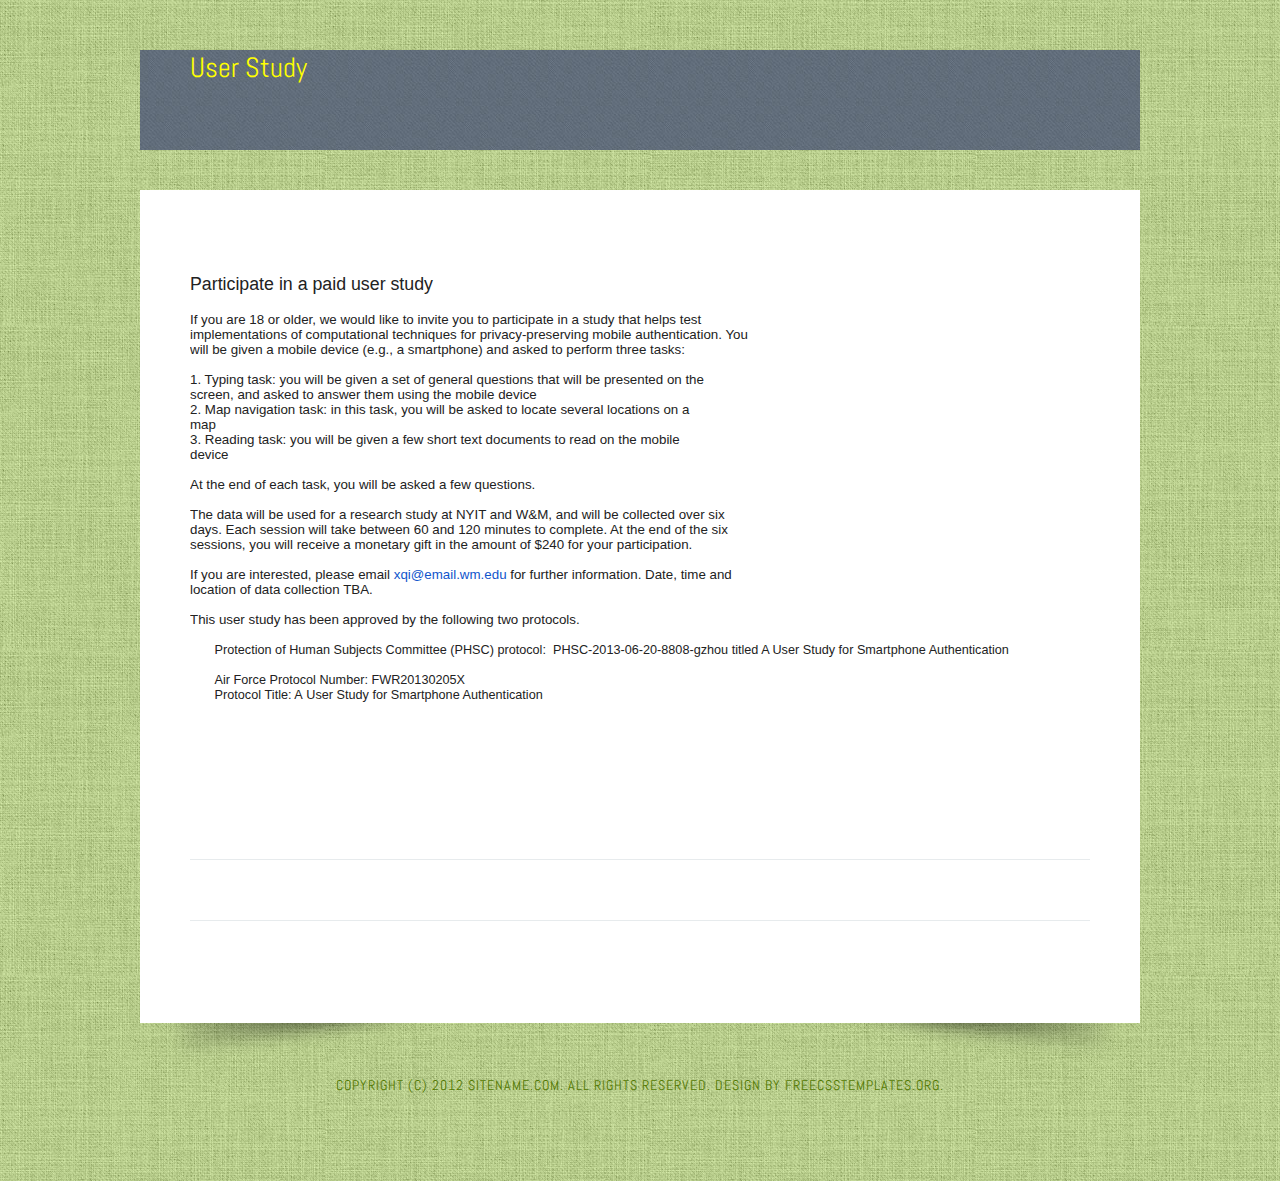
<file: UserStudy.html>
<!DOCTYPE html PUBLIC "-//W3C//DTD XHTML 1.0 Strict//EN" "http://www.w3.org/TR/xhtml1/DTD/xhtml1-strict.dtd">
<html xmlns="http://www.w3.org/1999/xhtml"><head>
<!--

Design by Free CSS Templates

http://www.freecsstemplates.org

Released for free under a Creative Commons Attribution 2.5 License



Name       : Emerald 

Description: A two-column, fixed-width design with dark color scheme.

Version    : 1.0

Released   : 20120902



-->






  
  <meta http-equiv="Content-Type" content="text/html; charset=UTF-8" />

  
  <meta name="keywords" content="xin qi, activity recognition, radiosense, adasense, sapsm, video streaming, lbvc, smartphone, ubiquitous computing, mobile computing" />

  
  <meta name="description" content="Here's Xin Qi's homepage at Computer Science Dept, College of William and Mary." /><title>XIN QI's Homepage</title>
  

  
  
  <link href="http://fonts.googleapis.com/css?family=Abel" rel="stylesheet" type="text/css" />

  
  <link href="style.css" rel="stylesheet" type="text/css" media="screen" />

  
  <script type="text/javascript">

var _gaq = _gaq || [];
_gaq.push(['_setAccount', 'UA-37582113-1']);
_gaq.push(['_trackPageview']);

(function() {
var ga = document.createElement('script'); ga.type = 'text/javascript'; ga.async = true;
ga.src = ('https:' == document.location.protocol ? 'https://ssl' : 'http://www') + '.google-analytics.com/ga.js';
var s = document.getElementsByTagName('script')[0]; s.parentNode.insertBefore(ga, s);
})();

  </script></head><body>
<div id="wrapper">
<div id="header-wrapper" class="container">
<div id="header" class="container">
<div id="welcome">
<h1 style="color: yellow;"> User Study<br />
</h1></div></div></div>
<!-- end #header -->
<div id="page">
<div id="content">
<div class="post">
<div style="font-family: Times New Roman,Times,serif;" class="entry">
<div class="post">
<h3 style="font-weight: bold; color: black; font-family: Times New Roman,Times,serif; background-color: white;"><span style="color: rgb(34, 34, 34); font-family: arial,sans-serif; font-size: 17.7778px; font-style: normal; font-variant: normal; font-weight: normal; letter-spacing: normal; line-height: normal; text-align: start; text-indent: 0px; text-transform: none; white-space: normal; word-spacing: 0px; display: inline ! important; float: none;">Participat</span><wbr style="color: rgb(34, 34, 34); font-family: arial,sans-serif; font-size: 17.7778px; font-style: normal; font-variant: normal; font-weight: normal; letter-spacing: normal; line-height: normal; text-align: start; text-indent: 0px; text-transform: none; white-space: normal; word-spacing: 0px;" /><span style="color: rgb(34, 34, 34); font-family: arial,sans-serif; font-size: 17.7778px; font-style: normal; font-variant: normal; font-weight: normal; letter-spacing: normal; line-height: normal; text-align: start; text-indent: 0px; text-transform: none; white-space: normal; word-spacing: 0px; display: inline ! important; float: none;">e in a paid<span class="Apple-converted-space">&nbsp;</span></span><span class="il" style="color: rgb(34, 34, 34); font-family: arial,sans-serif; font-size: 17.7778px; font-style: normal; font-variant: normal; font-weight: normal; letter-spacing: normal; line-height: normal; text-align: start; text-indent: 0px; text-transform: none; white-space: normal; word-spacing: 0px;">user</span><span style="color: rgb(34, 34, 34); font-family: arial,sans-serif; font-size: 17.7778px; font-style: normal; font-variant: normal; font-weight: normal; letter-spacing: normal; line-height: normal; text-align: start; text-indent: 0px; text-transform: none; white-space: normal; word-spacing: 0px; display: inline ! important; float: none;"><span class="Apple-converted-space">&nbsp;</span></span><span class="il" style="color: rgb(34, 34, 34); font-family: arial,sans-serif; font-size: 17.7778px; font-style: normal; font-variant: normal; font-weight: normal; letter-spacing: normal; line-height: normal; text-align: start; text-indent: 0px; text-transform: none; white-space: normal; word-spacing: 0px;">study</span></h3><br style="background-color: white;" />
<div style="color: rgb(34, 34, 34); font-family: arial,sans-serif; font-size: 13.3333px; font-style: normal; font-variant: normal; font-weight: normal; letter-spacing: normal; line-height: normal; text-align: start; text-indent: 0px; text-transform: none; white-space: normal; word-spacing: 0px; background-color: white;">If you are 18 or older, we would like to invite you to participate in a<span class="Apple-converted-space">&nbsp;</span><span class="il" style="color: rgb(34, 34, 34);">study</span><span class="Apple-converted-space">&nbsp;</span>that helps test</div>
<div style="color: rgb(34, 34, 34); font-family: arial,sans-serif; font-size: 13.3333px; font-style: normal; font-variant: normal; font-weight: normal; letter-spacing: normal; line-height: normal; text-align: start; text-indent: 0px; text-transform: none; white-space: normal; word-spacing: 0px; background-color: white;">implementations of computational techniques for privacy-preserving mobile authentication. You</div>
<div style="color: rgb(34, 34, 34); font-family: arial,sans-serif; font-size: 13.3333px; font-style: normal; font-variant: normal; font-weight: normal; letter-spacing: normal; line-height: normal; text-align: start; text-indent: 0px; text-transform: none; white-space: normal; word-spacing: 0px; background-color: white;">will be given a mobile device (e.g., a smartphone) and asked to perform three tasks:</div>
<div style="color: rgb(34, 34, 34); font-family: arial,sans-serif; font-size: 13.3333px; font-style: normal; font-variant: normal; font-weight: normal; letter-spacing: normal; line-height: normal; text-align: start; text-indent: 0px; text-transform: none; white-space: normal; word-spacing: 0px; background-color: white;"><br /></div>
<div style="color: rgb(34, 34, 34); font-family: arial,sans-serif; font-size: 13.3333px; font-style: normal; font-variant: normal; font-weight: normal; letter-spacing: normal; line-height: normal; text-align: start; text-indent: 0px; text-transform: none; white-space: normal; word-spacing: 0px; background-color: white;">1. Typing task: you will be given a set of general questions that will be presented on the</div>
<div style="color: rgb(34, 34, 34); font-family: arial,sans-serif; font-size: 13.3333px; font-style: normal; font-variant: normal; font-weight: normal; letter-spacing: normal; line-height: normal; text-align: start; text-indent: 0px; text-transform: none; white-space: normal; word-spacing: 0px; background-color: white;">screen, and asked to answer them using the mobile device</div>
<div style="color: rgb(34, 34, 34); font-family: arial,sans-serif; font-size: 13.3333px; font-style: normal; font-variant: normal; font-weight: normal; letter-spacing: normal; line-height: normal; text-align: start; text-indent: 0px; text-transform: none; white-space: normal; word-spacing: 0px; background-color: white;">2. Map navigation task: in this task, you will be asked to locate several locations on a</div>
<div style="color: rgb(34, 34, 34); font-family: arial,sans-serif; font-size: 13.3333px; font-style: normal; font-variant: normal; font-weight: normal; letter-spacing: normal; line-height: normal; text-align: start; text-indent: 0px; text-transform: none; white-space: normal; word-spacing: 0px; background-color: white;">map</div>
<div style="color: rgb(34, 34, 34); font-family: arial,sans-serif; font-size: 13.3333px; font-style: normal; font-variant: normal; font-weight: normal; letter-spacing: normal; line-height: normal; text-align: start; text-indent: 0px; text-transform: none; white-space: normal; word-spacing: 0px; background-color: white;">3. Reading task: you will be given a few short text documents to read on the mobile</div>
<div style="color: rgb(34, 34, 34); font-family: arial,sans-serif; font-size: 13.3333px; font-style: normal; font-variant: normal; font-weight: normal; letter-spacing: normal; line-height: normal; text-align: start; text-indent: 0px; text-transform: none; white-space: normal; word-spacing: 0px; background-color: white;">device</div>
<div style="color: rgb(34, 34, 34); font-family: arial,sans-serif; font-size: 13.3333px; font-style: normal; font-variant: normal; font-weight: normal; letter-spacing: normal; line-height: normal; text-align: start; text-indent: 0px; text-transform: none; white-space: normal; word-spacing: 0px; background-color: white;"><br /></div>
<div style="color: rgb(34, 34, 34); font-family: arial,sans-serif; font-size: 13.3333px; font-style: normal; font-variant: normal; font-weight: normal; letter-spacing: normal; line-height: normal; text-align: start; text-indent: 0px; text-transform: none; white-space: normal; word-spacing: 0px; background-color: white;">At the end of each task, you will be asked a few questions.&nbsp;</div>
<div style="color: rgb(34, 34, 34); font-family: arial,sans-serif; font-size: 13.3333px; font-style: normal; font-variant: normal; font-weight: normal; letter-spacing: normal; line-height: normal; text-align: start; text-indent: 0px; text-transform: none; white-space: normal; word-spacing: 0px; background-color: white;"><br /></div>
<div style="color: rgb(34, 34, 34); font-family: arial,sans-serif; font-size: 13.3333px; font-style: normal; font-variant: normal; font-weight: normal; letter-spacing: normal; line-height: normal; text-align: start; text-indent: 0px; text-transform: none; white-space: normal; word-spacing: 0px; background-color: white;">The data will be used for a research<span class="Apple-converted-space">&nbsp;</span><span class="il" style="color: rgb(34, 34, 34);">study</span><span class="Apple-converted-space">&nbsp;</span>at NYIT and W&amp;M, and will be collected over six&nbsp;</div>
<div style="color: rgb(34, 34, 34); font-family: arial,sans-serif; font-size: 13.3333px; font-style: normal; font-variant: normal; font-weight: normal; letter-spacing: normal; line-height: normal; text-align: start; text-indent: 0px; text-transform: none; white-space: normal; word-spacing: 0px; background-color: white;">days. Each session will take between 60 and 120 minutes to complete. At the end of the six&nbsp;</div>
<div style="color: rgb(34, 34, 34); font-family: arial,sans-serif; font-size: 13.3333px; font-style: normal; font-variant: normal; font-weight: normal; letter-spacing: normal; line-height: normal; text-align: start; text-indent: 0px; text-transform: none; white-space: normal; word-spacing: 0px; background-color: white;">sessions, you will receive a monetary gift in the amount of $240 for your participation.</div>
<div style="color: rgb(34, 34, 34); font-family: arial,sans-serif; font-size: 13.3333px; font-style: normal; font-variant: normal; font-weight: normal; letter-spacing: normal; line-height: normal; text-align: start; text-indent: 0px; text-transform: none; white-space: normal; word-spacing: 0px; background-color: white;"><br /></div>
<div style="color: rgb(34, 34, 34); font-family: arial,sans-serif; font-size: 13.3333px; font-style: normal; font-variant: normal; font-weight: normal; letter-spacing: normal; line-height: normal; text-align: start; text-indent: 0px; text-transform: none; white-space: normal; word-spacing: 0px; background-color: white;">If you are interested, please email<span class="Apple-converted-space">&nbsp;</span><a href="mailto:xqi@email.wm.edu" target="_blank" style="color: rgb(17, 85, 204);">xqi@email.wm.edu</a><span class="Apple-converted-space">&nbsp;</span>for further information. Date, time and&nbsp;</div>
<div style="color: rgb(34, 34, 34); font-family: arial,sans-serif; font-size: 13.3333px; font-style: normal; font-variant: normal; font-weight: normal; letter-spacing: normal; line-height: normal; text-align: start; text-indent: 0px; text-transform: none; white-space: normal; word-spacing: 0px; background-color: rgb(255, 255, 255);"><span style="background-color: white;">location of data collection TBA.</span><br style="background-color: white;" />
<br style="background-color: white;" />
<span style="color: rgb(34, 34, 34); font-family: arial,sans-serif; font-size: 13.3333px; font-style: normal; font-variant: normal; font-weight: normal; letter-spacing: normal; line-height: normal; text-align: start; text-indent: 0px; text-transform: none; white-space: normal; word-spacing: 0px; background-color: white; display: inline ! important; float: none;">This user study has been approved by the following two protocols.</span><br style="background-color: white;" />
<br style="background-color: white;" />
<div style="color: rgb(34, 34, 34); font-family: arial,sans-serif; font-size: 13.3333px; font-style: normal; font-variant: normal; font-weight: normal; letter-spacing: normal; line-height: normal; text-align: start; text-indent: 0px; text-transform: none; white-space: normal; word-spacing: 0px; background-color: white;"><span style="font-family: arial,sans-serif; font-size: 12.6667px;">&nbsp;&nbsp;&nbsp;&nbsp;&nbsp;&nbsp; Protection of Human Subjects Committee (PHSC)&nbsp;</span><span style="font-family: arial,sans-serif; font-size: 12.6667px;">protocol:&nbsp;</span><span style="font-family: arial,sans-serif; font-size: 12.6667px;">&nbsp;PHSC-2013-<wbr />06-20-8808-gzhou&nbsp;</span><span style="font-family: arial,sans-serif; font-size: 12.6667px;">titled A User Study for Smartphone Authentication</span></div>
<div style="color: rgb(34, 34, 34); font-family: arial,sans-serif; font-size: 13.3333px; font-style: normal; font-variant: normal; font-weight: normal; letter-spacing: normal; line-height: normal; text-align: start; text-indent: 0px; text-transform: none; white-space: normal; word-spacing: 0px; background-color: white;"><span style="font-family: arial,sans-serif; font-size: 12.6667px;"><br /></span></div>
<div style="color: rgb(34, 34, 34); font-family: arial,sans-serif; font-size: 13.3333px; font-style: normal; font-variant: normal; font-weight: normal; letter-spacing: normal; line-height: normal; text-align: start; text-indent: 0px; text-transform: none; white-space: normal; word-spacing: 0px; background-color: white;"><span style="font-family: arial,sans-serif; font-size: 12.6667px;">&nbsp; &nbsp; &nbsp; &nbsp;Air Force&nbsp;</span><span style="font-family: arial,sans-serif; font-size: 12.6667px;">Protocol</span><span style="font-family: arial,sans-serif; font-size: 12.6667px;">&nbsp;Number: FWR20130205X</span><br /></div>
<div style="color: rgb(34, 34, 34); font-family: arial,sans-serif; font-size: 13.3333px; font-style: normal; font-variant: normal; font-weight: normal; letter-spacing: normal; line-height: normal; text-align: start; text-indent: 0px; text-transform: none; white-space: normal; word-spacing: 0px; background-color: white;"><span style="font-family: arial,sans-serif; font-size: 12.6667px;">&nbsp; &nbsp; &nbsp; &nbsp;Protocol</span><span style="font-family: arial,sans-serif; font-size: 12.6667px;">&nbsp;Title: A&nbsp;</span><span style="font-family: arial,sans-serif; font-size: 12.6667px;">User</span><span style="font-family: arial,sans-serif; font-size: 12.6667px;">&nbsp;</span><span style="font-family: arial,sans-serif; font-size: 12.6667px;">Study</span><span style="font-family: arial,sans-serif; font-size: 12.6667px;">&nbsp;for Smartphone Authentication</span></div>
<br />
</div>
<br />

<br />
<big style="font-family: Times New Roman,Times,serif;"><big><span style="color: rgb(102, 51, 255);"><br /></span></big></big><big style="font-weight: normal;"><span style="color: black;" /></big><span style="text-decoration: underline;"><span style="font-weight: bold;"><big><big style="color: rgb(102, 51, 255);"><span style="font-weight: bold;" /></big></big></span><big style="font-family: Times New Roman,Times,serif;"><big><span style="color: rgb(102, 51, 255);" /></big></big><span style="font-weight: bold;"><big><span style="font-weight: bold;"><br /></span></big><span style="text-decoration: underline;"><br /></span></span><div style="text-align: center;"><span style="font-weight: bold;"><span style="text-decoration: underline;"><br /><span style="font-weight: bold;"><span style="text-decoration: underline;" /></span></span></span></div><span style="font-weight: bold;"><span style="text-decoration: underline;"><br /><br /></span><big style="font-weight: normal;"><span style="color: black;" /></big></span></span></div>
</div>
</div>
<div style="clear: both;">&nbsp;</div>
</div>
<!-- end #content -->
<!-- end #sidebar -->
<div style="clear: both;">&nbsp;</div>
</div>
<div class="container"><img src="images/img03.png" alt="" height="40" width="1000" /></div>
<!-- end #page --></div>

<div id="footer-content">
<div id="footer">
<p>Copyright (c) 2012 Sitename.com. All rights reserved. Design by <a href="http://www.freecsstemplates.org/" rel="nofollow">FreeCSSTemplates.org</a>.</p>
</div>
<!-- end #footer -->
</div>

</body></html>
</file>
<file: style.css>
/*
Design by Free CSS Templates
http://www.freecsstemplates.org
Released for free under a Creative Commons Attribution 2.5 License
*/

body {
	margin: 0;
	padding: 0;
	background: #C5DA99 url(images/img01.jpg) repeat;
	font-family: Arial, Helvetica, sans-serif;
	font-size: 14px;
	color: #787878;
}

h1, h2, h3 {
	margin: 0;
	padding: 0;
	font-weight: normal;
	font-family: 'Abel', sans-serif;
	color: #3DA29B;
}

h1 {
	font-size: 2em;
}

h2 {
	font-size: 2.8em;
}

h3 {
	font-size: 1.6em;
}

p, ul, ol {
	margin-top: 0;
	line-height: 180%;
}

ul, ol {
}

a {
	text-decoration: none;
	color: #5E5E5E;
}

a:hover {
}

#wrapper {
	padding-top: 50px;
}

.container {
	width: 1000px;
	margin: 0px auto;
}

/* Header */

#header-wrapper {
	overflow: hidden;
	height: 140px;
}

#header {
	width: 900px;
	height: 100px;
	margin: 0 auto;
	padding: 0px 50px;
	background: url(images/img02.jpg) repeat;
}

/* Logo */

#logo {
	float: left;
	width: 300px;
	margin: 0;
	padding: 0;
	color: #FFFFFF;
}

#logo h1, #logo p {
}

#logo h1 {
	line-height: 100px;
	letter-spacing: -2px;
	text-transform: lowercase;
	font-size: 3.8em;
}

#logo h1 a {
	color: #FFFFFF;
	text-shadow: 1px 1px 0px rgba(0,0,0,.2);
}

#logo p {
	margin: 0;
	padding: 0px 0 0 0px;
	letter-spacing: -1px;
	font: normal 18px Georgia, "Times New Roman", Times, serif;
	font-style: italic;
	color: #8E8E8E;
}

#logo p a {
	color: #8E8E8E;
}

#logo a {
	border: none;
	background: none;
	text-decoration: none;
	color: #000000;
}

/* Splash */

#splash {
	width: 960px;
	height: 300px;
	margin: 0px auto;
}

/* Search */

#search {
	float: right;
	width: 280px;
	height: 60px;
	padding: 20px 0px 0px 0px;
}

#search form {
	height: 41px;
	margin: 0;
	padding: 10px 0 0 20px;
}

#search fieldset {
	margin: 0;
	padding: 0;
	border: none;
}

#search-text {
	width: 170px;
	padding: 6px 5px 2px 5px;
	border: 1px solid #E7EBED;
	background: #FFFFFF;
	text-transform: lowercase;
	font: normal 11px Arial, Helvetica, sans-serif;
	color: #5D781D;
}

#search-submit {
	width: 50px;
	height: 22px;
	border: none;
	background: #B9B9B9;
	color: #000000;
}

/* Menu */

#menu {
	float: right;
	width: 700px;
	height: 90px;
	margin: 0 auto;
	padding: 0;
}

#menu ul {
	float: right;
	margin: 0;
	padding: 0px 0px 0px 0px;
	list-style: none;
	line-height: normal;
}

#menu li {
	float: left;
}

#menu a {
	display: block;
	line-height: 100px;
	margin-right: 1px;
	padding: 0px 20px 0px 20px;
	text-decoration: none;
	text-align: center;
	text-shadow: 1px 1px 0px rgba(0,0,0,.2);
	text-transform: uppercase;
	font-family: 'Abel', sans-serif;
	font-size: 16px;
	font-weight: 300;
	color: #FFFFFF;
	border: none;
}

#menu a:hover, #menu .current_page_item a {
	text-decoration: none;
	color: #FFFFFF;
}

#menu .current_page_item a {
}

/* Page */

#page {
	width: 900px;
	margin: 0 auto;
	padding: 30px 50px;
	background: #FFFFFF;
}

/* Content */

#content {
	float: left;
	width: 900px;
	padding: 50px 0px 0px 0px;
}

.post {
	overflow: hidden;
	margin-bottom: 40px;
	border-bottom: 1px solid #E7EBED;
}

.post .title {
	height: 41px;
	padding: 7px 0px 0px 0px;
	letter-spacing: -1px;
}

.post .title a {
	border: none;
	text-transform: lowercase;
	color: #3A4648;
}

.post .meta {
	margin-bottom: 30px;
	padding: 10px 0px 0px 0px;
	text-align: left;
	font-family: 'Abel', sans-serif;
	font-size: 16px;
	font-weight: 300;
}

.post .meta .date {
	float: left;
}

.post .meta .posted {
	float: right;
}

.post .meta a {
}

.post .entry {
	padding: 0px 0px 20px 0px;
	padding-bottom: 20px;
	text-align: justify;
}

.links {
	padding-top: 20px;
	margin-bottom: 30px;
}

.more {
	display: block;
	float: left;
	width: 88px;
	height: 25px;
	padding: 2px 0px 0px 0px;
	margin-right: 10px;
	background: url(images/img08.jpg) no-repeat left top;
	text-align: center;
}

.comments {
	display: block;
	float: left;
	width: 88px;
	height: 25px;
	padding: 2px 0px 0px 0px;
	background: url(images/img08.jpg) no-repeat left top;
	text-align: center;
}

/* Sidebar */

#sidebar {
	float: right;
	width: 280px;
	margin: 0px;
	padding: 30px 0px 0px 0px;
}

#sidebar ul {
	margin: 0;
	padding: 0;
	list-style: none;
}

#sidebar li {
	margin: 0;
	padding: 0;
}

#sidebar li ul {
	margin: 0px 0px;
	padding-bottom: 30px;
}

#sidebar li li {
	line-height: 35px;
	border-bottom: 1px solid #E7EBED;
	margin: 0px 30px;
	border-left: none;
}

#sidebar li li span {
	display: block;
	margin-top: -20px;
	padding: 0;
	font-size: 11px;
	font-style: italic;
}

#sidebar li li a {
	padding: 0px 0px 0px 15px;
}

#sidebar h2 {
	height: 38px;
	padding-left: 30px;
	letter-spacing: -.5px;
	font-size: 1.8em;
	color: #616D79;
}

#sidebar p {
	margin: 0 0px;
	padding: 0px 30px 20px 30px;
	text-align: justify;
}

#sidebar a {
	border: none;
}

#sidebar a:hover {
	text-decoration: underline;
}

/* Calendar */

#calendar {
}

#calendar_wrap {
	padding: 20px;
}

#calendar table {
	width: 100%;
}

#calendar tbody td {
	text-align: center;
}

#calendar #next {
	text-align: right;
}

/* Three Column Footer Content */

#footer-content {
	color: #D6E2F0;
}

#footer-content a {
	color: #92A9B6;
}

#footer-bg {
	overflow: hidden;
	width: 890px;
	padding: 30px 55px 50px 55px;
}

#footer-content h2 {
	margin: 0px;
	padding: 0px 0px 20px 0px;
	letter-spacing: -1px;
	text-transform: lowercase;
	font-size: 26px;
	color: #FFFFFF;
}

#footer-content ul {
	margin: 0px;
	padding: 0px 0px 0px 20px;
}

#footer-content a {
}

#column1 {
	float: left;
	width: 290px;
	margin-right: 30px;
}

#column2 {
	float: left;
	width: 280px;
}

#column3 {
	float: right;
	width: 260px;
}

/* Footer */

#footer {
	height: 100px;
	margin: 0 auto;
	padding: 0px 0 15px 0;
	font-family: 'Abel', sans-serif;
}

#footer p {
	margin: 0;
	padding-top: 10px;
	letter-spacing: 1px;
	line-height: normal;
	font-size: 14px;
	text-transform: uppercase;
	text-align: center;
	color: #527800;
}

#footer a {
	color: #527800;
}

#marketing {
	overflow: hidden;
	margin-bottom: 30px;
	padding: 20px 0px 10px 0px;
	border-top: 1px solid #E7EBED;
	border-bottom: 1px solid #E7EBED;
}

#marketing .text1 {
	float: left;
	margin: 0px;
	padding: 0px;
	letter-spacing: -2px;
	text-transform: lowercase;
	font-size: 34px;
	color: #345E9B;
}

#marketing .text2 {
	float: right;
}

#marketing .text2 a {
	display: block;
	width: 252px;
	height: 38px;
	padding: 15px 0px 0px 0px;
	background: url(images/img07.jpg) no-repeat left top;
	letter-spacing: -2px;
	text-align: center;
	text-transform: lowercase;
	font-size: 30px;
	color: #FFFFFF;
}
</file>
